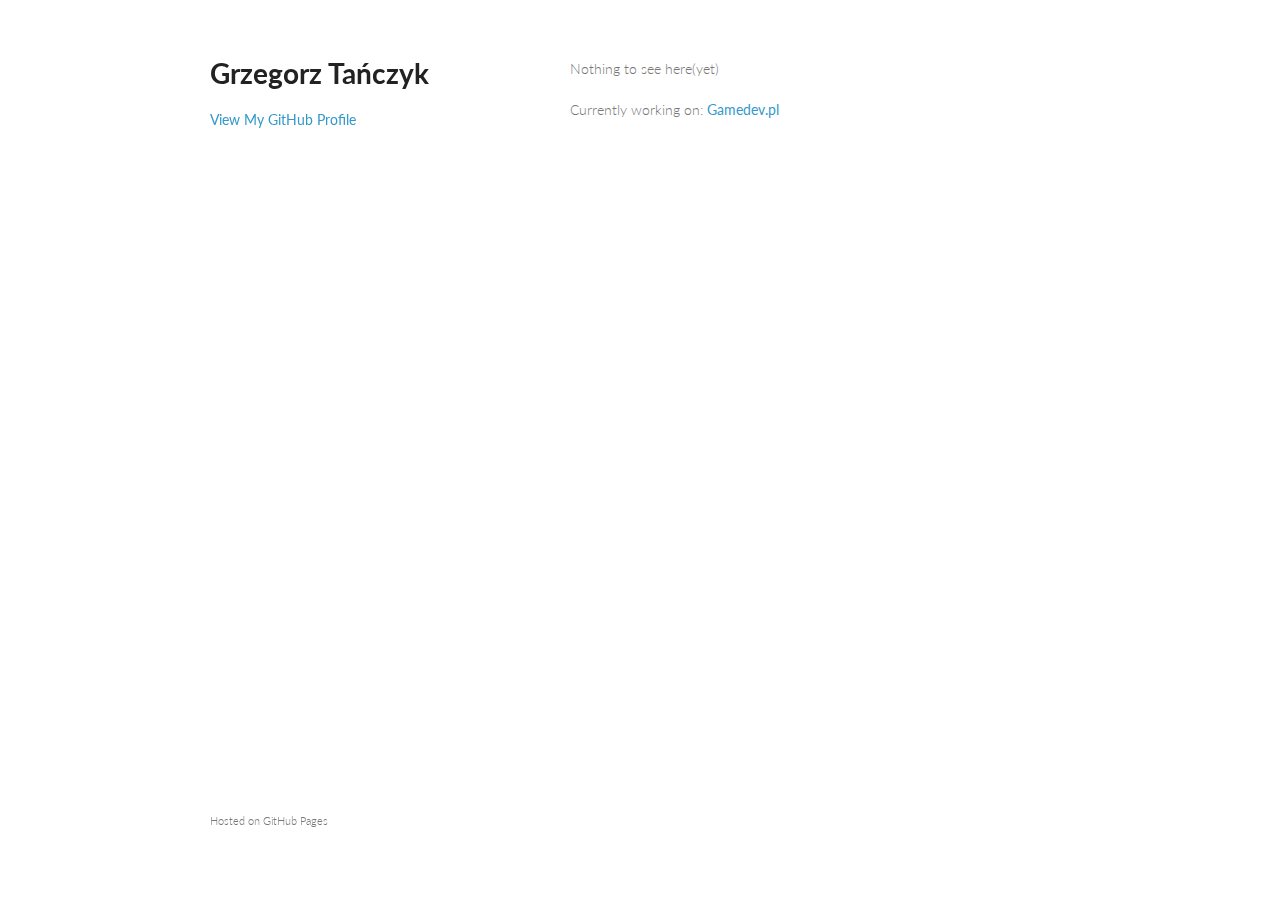
<file: index.html>
<!doctype html>
<html>
  <head>
    <meta charset="utf-8">
    <meta http-equiv="X-UA-Compatible" content="chrome=1">
    <title>Grzegorz Tańczyk by gtanczyk</title>

    <link rel="stylesheet" href="stylesheets/styles.css">
    <link rel="stylesheet" href="stylesheets/pygment_trac.css">
    <meta name="viewport" content="width=device-width, initial-scale=1, user-scalable=no">
    <!--[if lt IE 9]>
    <script src="//html5shiv.googlecode.com/svn/trunk/html5.js"></script>
    <![endif]-->
  </head>
  <body>
    <div class="wrapper">
      <header>
        <h1>Grzegorz Tańczyk</h1>
        <p></p>


        <p class="view"><a href="https://github.com/gtanczyk">View My GitHub Profile</a></p>

      </header>
      <section>
        <p>Nothing to see here(yet)</p>
        <p>Currently working on: <a href="http://www.gamedev.pl">Gamedev.pl</a></p>
      </section>
      <footer>
        <p><small>Hosted on GitHub Pages</p>
      </footer>
    </div>
    <script src="javascripts/scale.fix.js"></script>
    
  </body>
</html>
</file>
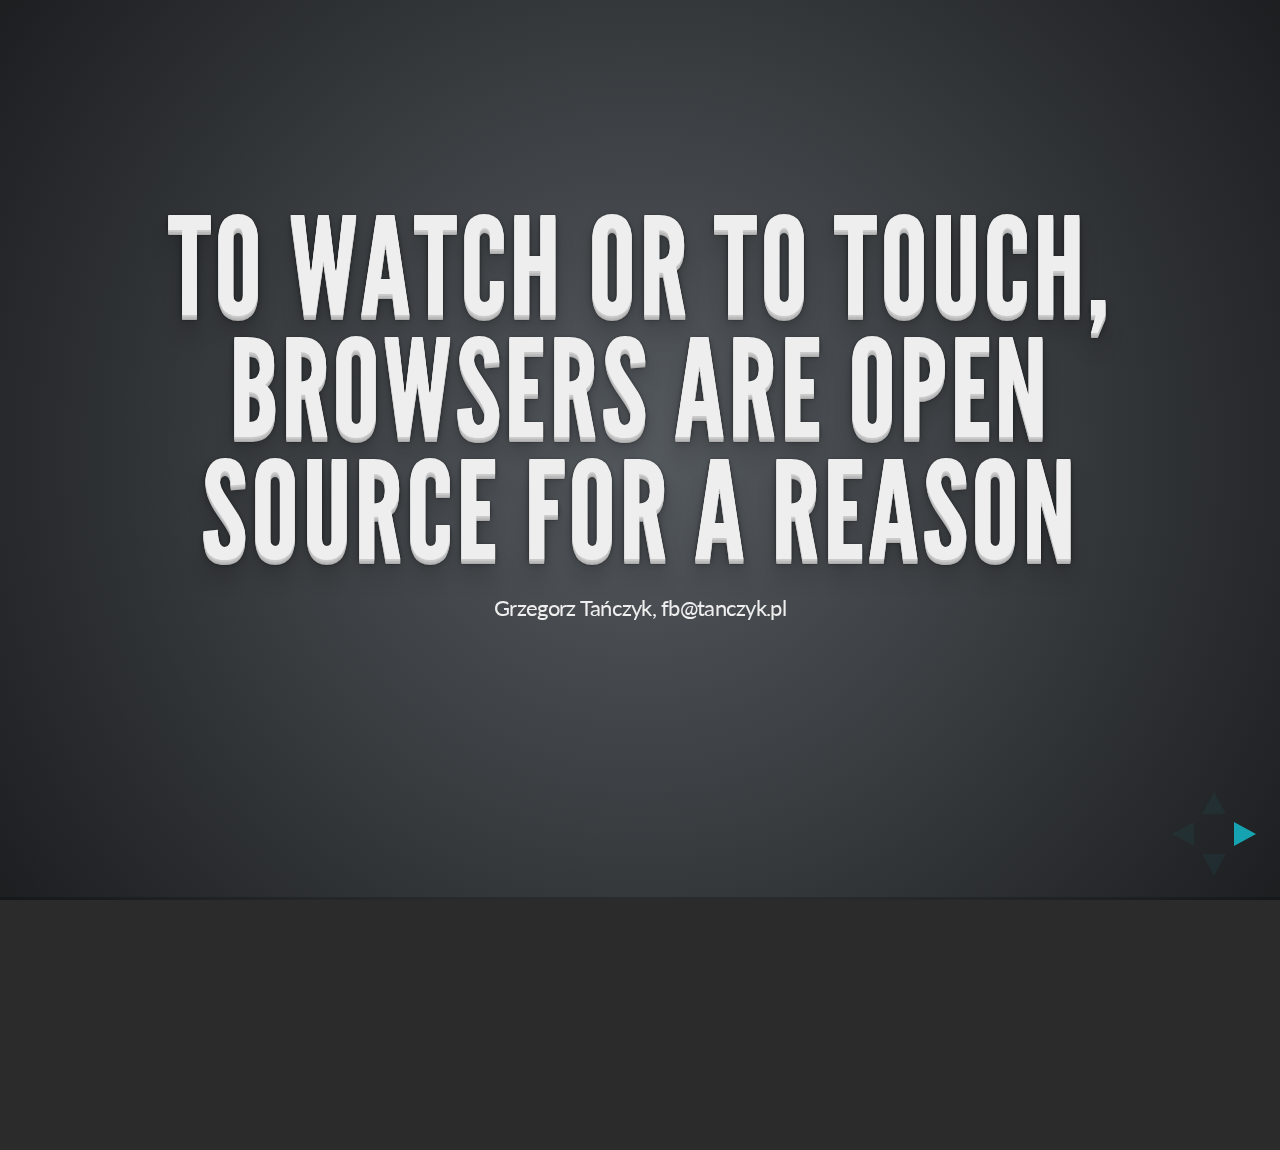
<file: slides/browserareopensource/index.html>
<!doctype html>
<html lang="en">

	<head>
		<meta charset="utf-8">

		<title>To watch or to touch, browsers are open source for a reason - Grzegorz Tańczyk</title>

		<meta name="description" content="When browser source code may be useful for a programmer, introduction, real world examples.">
		<meta name="author" content="Grzegorz Tańczyk">

		<meta name="apple-mobile-web-app-capable" content="yes" />
		<meta name="apple-mobile-web-app-status-bar-style" content="black-translucent" />

		<meta name="viewport" content="width=device-width, initial-scale=1.0, maximum-scale=1.0, user-scalable=no">

		<link rel="stylesheet" href="css/reveal.min.css">
		<link rel="stylesheet" href="css/theme/default.css" id="theme">

		<!-- For syntax highlighting -->
		<link rel="stylesheet" href="lib/css/zenburn.css">

		<!-- If the query includes 'print-pdf', include the PDF print sheet -->
		<script>
			if( window.location.search.match( /print-pdf/gi ) ) {
				var link = document.createElement( 'link' );
				link.rel = 'stylesheet';
				link.type = 'text/css';
				link.href = 'css/print/pdf.css';
				document.getElementsByTagName( 'head' )[0].appendChild( link );
			}
		</script>

		<!--[if lt IE 9]>
		<script src="lib/js/html5shiv.js"></script>
		<![endif]-->
	</head>

	<body>

		<div class="reveal">

			<!-- Any section element inside of this container is displayed as a slide -->
			<div class="slides">
<section>
	<h1>To watch or to touch, browsers are open source for a reason</h1>
	<p>
		<small>Grzegorz Tańczyk, fb@tanczyk.pl</small>
	</p>
</section>
<section>
	<h2>My story</h2>
	<table>
  	  <tr><td>1998</td><td>programming a lot: Turbo Pascal, Delphi, C++, asm, DirectX, OpenGL, gamedev wannabe, founder of <a href="http://www.gamedev.pl">Warsztat</a>(gamedev.pl)</td></tr>
  	  <tr><td>2004</td><td>serious business, <a href="http://polskastrefa.pl">simple classified ads website</a>, yet very profitable</td></tr>
  	  <tr><td>2012</td><td><b>Gemius</b> - tracking scripts, gemiusDirectEffect webapp</td></tr>
  	  <tr><td>2013</td><td><b>Spartez/Atlassian</b> - JIRA, legacy code and monstrous ecosystem</td></tr>
	</table>
</section>
<section>
	<h3>Sources of headache</h3>
	<ul>
		<li>Unknown execution environment</li>
		<li>Uncertainty if any 3rd party code will break our system</li>
		<li>Can we break anything with our code?</li>
		<li>What assumptions do we rely on?</li>
		<li>Can I sleep well after deployment?</li>
	</ul>
</section>
<section>
	<h3><i>Natura abhorret vacuum</i></h3>
</section>
<section>
	<h2>Prerequisites</h2>
</section>
<section>
	<section>
		<h2>Issue trackers</h2>
	</section>
	<section>
		<a href="https://bugzilla.mozilla.org/">https://bugzilla.mozilla.org/</a>
		<img src="tracker-bugzilla.png"/>
	</section>
	<section>
		<a href="https://code.google.com/p/chromium/issues/list">https://code.google.com/p/chromium/issues/list</a>
		<img src="tracker-chromium.png"/>
	</section>
	<section>
	  <a href="http://trac.webkit.org/">http://trac.webkit.org/</a>
		<img src="tracker-trac.png"/>
	</section>
	<section>
		<a href="https://connect.microsoft.com/IE/Feedback">https://connect.microsoft.com/IE/Feedback</a>
		<img src="tracker-connect.png"/>
	</section>
</section>
<section>
	<section>
		<h2>Source code</h2>
	</section>
	<section>
		<a href="http://mxr.mozilla.org/mozilla-aurora/source/">http://mxr.mozilla.org/mozilla-aurora/source/</a>
		<img src="source-mozilla.png"/>
	</section>
	<section>
		<a href="https://code.google.com/p/chromium/codesearch">https://code.google.com/p/chromium/codesearch</a>
		<img src="source-chromium.png"/>
	</section>
	<section>
		<a href="https://trac.webkit.org/browser">https://trac.webkit.org/browser</a>
		<img src="source-trac.png"/>
	</section>
	<section>
		<a href="http://msdn.microsoft.com/en-us/library/ie/hh828809">http://msdn.microsoft.com/en-us/library/ie/hh828809</a>
		<img src="source-msdn.png"/>
	</section>
	<section>
		<h2>or...</h2>
		<pre><code class="bash">git clone git://git.webkit.org/WebKit.git WebKit
git clone https://chromium.googlesource.com/chromium/src
hg clone https://hg.mozilla.org/mozilla-central/ firefox</code></pre>
	</section>
</section>
<section>
	<section>
		<h2>Tests</h2>
	</section>
	<section>
		<h2>Mozilla</h2>
		<pre><code class="html">&lt;!DOCTYPE HTML&gt;
&lt;html&gt;
&lt;head&gt;
  &lt;meta charset=&quot;utf-8&quot;&gt;
  &lt;script type=&quot;application/javascript&quot; src=&quot;/tests/SimpleTest/SimpleTest.js&quot;&gt;&lt;/script&gt;
  &lt;script type=&quot;text/javascript&quot; src=&quot;/tests/SimpleTest/EventUtils.js&quot;&gt;&lt;/script&gt;
  &lt;link rel=&quot;stylesheet&quot; type=&quot;text/css&quot; href=&quot;/tests/SimpleTest/test.css&quot;/&gt;
&lt;/head&gt;
&lt;body&gt;
&lt;p id=&quot;display&quot;&gt;&lt;/p&gt;
&lt;div id=&quot;content&quot; style=&quot;display: none&quot;&gt;
&lt;/div&gt;
&lt;div id=&quot;testDiv&quot;&gt; &lt;/div&gt;
&lt;script&gt;
var textNode = testDiv.firstChild;
var range = new Range();
range.selectNodeContents(textNode);
is(range.getClientRects().length, 1, &quot;Text node should have a rectangle&quot;);
var rect = range.getClientRects()[0];
ok(rect.left &gt; 0, &quot;Rectangle x should be greater than zero&quot;);
ok(rect.top &gt; 0, &quot;Rectangle y should be greater than zero&quot;);
is(rect.width, 0, &quot;Rectangle should be zero width&quot;);
is(rect.height, 0, &quot;Rectangle should be zero height&quot;);
&lt;/script&gt;
&lt;/body&gt;
&lt;/html&gt;</code></pre>
	</section>
	<section>
		<h2>Chrome</h2>
		<pre><code class="javascript">window.addEventListener('DOMContentLoaded', function() {
  var body = document.body;
  var div = body.appendChild(document.createElement('div'));
  var input1 = body.appendChild(document.createElement('input'));
  var input2 = body.appendChild(document.createElement('input'));

  input1.focus();
  input1.addEventListener('blur', function() {
    div.setAttribute('baz', 'bat');
  });

  var success = false;
  var mutationsDelivered = false;

  var MutationObserver = MutationObserver || WebKitMutationObserver;
  var observer = new MutationObserver(function() {
    mutationsDelivered = true;
    if (success)
      chrome.test.succeed();
  });
  observer.observe(document, { subtree: true, attributes: true });

  // The getAll callback should be counted as a V8RecursionScope and cause
  // the delivery of MutationRecords to be delayed until it has exited.
  chrome.windows.getAll(function() {
    div.setAttribute('foo', 'bar');
    input2.focus();
    if (mutationsDelivered)
      chrome.test.fail();
    else
      success = true;
  });</code></pre>
	</section>
	<section>
		<h2>WebKit</h2>
		<pre><code class="javascript">var t = async_test("arc() from 0 to pi does not draw anything in the wrong half");
_addTest(function(canvas, ctx) {

ctx.fillStyle = '#0f0';
ctx.fillRect(0, 0, 100, 50);
ctx.lineWidth = 50;
ctx.strokeStyle = '#f00';
ctx.beginPath();
ctx.arc(50, 50, 50, 0, Math.PI, false);
ctx.stroke();
_assertPixel(canvas, 50,25, 0,255,0,255, "50,25", "0,255,0,255");
_assertPixel(canvas, 1,1, 0,255,0,255, "1,1", "0,255,0,255");
_assertPixel(canvas, 98,1, 0,255,0,255, "98,1", "0,255,0,255");
_assertPixel(canvas, 1,48, 0,255,0,255, "1,48", "0,255,0,255");
_assertPixel(canvas, 20,48, 0,255,0,255, "20,48", "0,255,0,255");
_assertPixel(canvas, 98,48, 0,255,0,255, "98,48", "0,255,0,255");


});</code></pre>
	</section>
	<section>
		<h2>MSIE</h2>
		<p>Remarks in MSDN are quite useful and informative</p>
	</section>
</section>
<section>
	<h2>Real world examples</h2>
</section>
<section>
	<section>
			<h3>256 CSS Classes Can Override an #id</h3>
	</section>
	<section>
			<img src="css-256-hn.png"/>
	</section>
	<section>
			<img src="css-256-src.png"/>
	</section>
</section>
<section>
	<section>
		<h3>Can I drag email from MS Outlook to browser?</h3>
		<img src="example-outlook.png"/>
	</section>
	<section>
		<img src="howaboutno.png"/>
	</section>
	<section>
		<h3>Why?</h3>
		<img src="why.png"/>
	</section>
	<section>
		<img src="example-outlook-bugzilla.png"/>
	</section>
	<section>
		<img src="example-outlook-patch.png"/>
	</section>
	<section>
		<h4>diff -r dfaba4e449bd widget/src/windows/nsClipboard.cpp</h4>
		<pre><code class="cpp">+  // If the format is CF_HDROP and we haven't found any files we can try looking
+  // for virtual files with FILEDESCRIPTOR.
+  if ((hres != S_OK) && (format == CF_HDROP)) {
+    hres = FillSTGMedium(
+      aDataObject,
+      nsClipboard::CF_FILEDESCRIPTOR,
+      &fe,
+      &stm,
+      TYMED_HGLOBAL);
+  }
+</code></pre>
		<p>"CF_HDROP Outlook" -> Google.com</p>
	</section>
	<section>
		<h3>We've got a clue!</h3>		
		<img src="example-outlook-format.png"/>
	</section>
	<section>
		<img src="example-outlook-clue.png"/>
	</section>
	<section>
		<img src="example-outlook-jira.png"/>
	</section>
	<section>
		<img src="example-outlook-tim.png"/>
	</section>
	<section>
		<img src="example-outlook-noclue.png"/>
	</section>
</section>
<section>
	<section>
		<h3>Measuring visibility of cross-domain iframe</h3>
		<ul>
			<li>Advertising industry spends billions of dollars on ad impressions</p>
			<li>Most of those are never seen by audience</li>
			<li>Advertisers would like to measure the ad viewability metric</li>
			<li>Majority of ads are served via cross domain iframes</li>
		</ul>
	</section>
	<section>
		<h3>It is not possible to check iframe visibility</h3>
		<img src="so-frame.png"/>
	</section>
	<section>
		<h3>A blast from the past</h3>
		<p>Viewing frustum culling anyone?</p>
		<img src="325px-View_frustum_culling.svg.png" />
	</section>
	<section>
		<object allowscriptaccess="never" classid="clsid:D27CDB6E-AE6D-11cf-96B8-444553540000" codebase="https://download.macromedia.com/pub/shockwave/cabs/flash/swflash.cab#version=6,0,0,0" data="inscrtechdemo.swf" height="675" type="application/x-shockwave-flash" width="900">
		   <param name="AllowScriptAccess" value="never">                 <param name="play" value="true">
		                  <param name="autostart" value="true">
		                  <param name="data" value="inscrtechdemo.swf">
		                  <param name="loop" value="false">
		                  <param name="menu" value="false">
		                  <param name="movie" value="inscrtechdemo.swf">
		                  <param name="quality" value="high">
		                  <param name="scale" value="exactfit">
		                  <param name="src" value="inscrtechdemo.sw">
		                  <param name="type" value="application/x-shockwave-flash">
		              <embed allowscriptaccess="never" play="true" autostart="true" height="675" pluginspage="https://www.macromedia.com/shockwave/download/index.cgi?P1_Prod_Version=ShockwaveFlash" quality="high" src="inscrtechdemo.swf" type="application/x-shockwave-flash" width="900">
		  
		                      </object>
	</section>
</section>
<section>
	<section>
		<h3>Chrome</h3>
	</section>
	<section>
		<img src="iframe-chrome-loadtimes.png"/>
	</section>
	<section>
		<img src="iframe-chrome-loadtimes-hint.png"/>
	</section>
	<section>
		<img src="iframe-chrome-pt-1.png"/>
	</section>
	<section>
		<img src="iframe-chrome-pt-2.png"/>
	</section>
	<section>
		<img src="iframe-chrome-pt-3.png"/>
	</section>
	<section>
		<img src="iframe-chrome-pt-4.png"/>
	</section>
	<section>
		<img src="ceiling-cat-rises.gif" width="900" />
	</section>
	<section>
		<img src="iframe-chrome-pt-6.png"/>
	</section>
	<section>
		<img src="iframe-chrome-pt-5.png"/>
	</section>
	<section>
		<img src="iframe-chrome-pt-7.png"/>
	</section>
	<section>
		<img src="TruthIsOutThere.jpg"/>
	</section>
	<section>
		<img src="iframe-chrome-pt-8.png"/>
	</section>
</section>
<section>
	<section>
		<h3>Firefox</h3>
	</section>
	<section>
		<pre><code class="javascript">for(var key in window) {
  key.match(/paint/i) && 
    console.log(key)
}</code></pre>
		<pre><code class="bash">> mozPaintCount</code></pre>
	</section>
	<section>
		<h4>source/layout/base/tests/test_mozPaintCount.html</h4>
		<pre><code class="javascript">SimpleTest.waitForExplicitFinish();

var startPaintCount = window.mozPaintCount;
ok(true, "Got to initial paint count: " + startPaintCount);
var color = 0;

function doPluginFlicker() {
  ok(true, "Plugin color iteration " + color + ", paint count: " + window.mozPaintCount);
  if (window.mozPaintCount - startPaintCount > 20) {
    ok(true, "Got enough paints from plugin color changes");
    SimpleTest.finish();
    return;
  }

  color = (color + 1) % 256;
  var str = color.toString(16);
  if (str.length < 2) {
    str = "0" + str;
  }
  str = "FF" + str + str + str;
  document.getElementById("p").setColor(str);
  setTimeout(doPluginFlicker, 0);
}

function doBackgroundFlicker() {
  ok(true, "Background color iteration " + color + ", paint count: " + window.mozPaintCount);
  if (window.mozPaintCount - startPaintCount > 20) {
    ok(true, "Got enough paints from background color changes");
    startPaintCount = window.mozPaintCount;
    doPluginFlicker();
    return;
  }

  color = (color + 1) % 256;
  document.body.style.backgroundColor = "rgb(" + color + "," + color + "," + color + ")";
  setTimeout(doBackgroundFlicker, 0);
}</code></pre>
	</section>
	<section>
		<img src="iframe-mozilla-1.png"/>
	</section>
	<section>
		<img src="iframe-mozilla-2.png"/>
	</section>
	<section>
		<img src="iframe-mozilla-3.png"/>
	</section>
	<section>
		<img src="iframe-mozilla-4.png"/>
	</section>
	<section>
		<img src="iframe-mozilla-5.png"/>
	</section>
	<section>
		<img src="iframe-mozilla-6.png"/>
	</section>
	<section>
		<img src="iframe-mozilla-7.png"/>
	</section>
</section>
<section>
	<section>
		<h2>Cross-browser solution</h2>
	</section>
	<section>
		<img src="iframe-xb-1.png"/>		
	</section>
	<section>
		<img src="iframe-xb-2.png"/>		
	</section>
	<section>
		<img src="iframe-xb-3.png"/>		
	</section>
</section>
<section>
	<section>
		<h3>W3C Working Groups</h3>
		<img src="w3draft.png"/>		
	</section>
	<section>
		<h4>document.hidden</h4>
		<pre>The iFrame that is queried for this attribute is off the screen even though the page that contains the iframe is in the foreground and visible on the screen.</pre>
	</section>
	<section>
		<h3>https://lists.w3.org</h3>
	</section>
</section>
<section>
	<h2>Contributing code</h2>
	<ol>
	  <li>Find a problem</li>
	  <li>Get in touch with committers(mailing lists, IRC channel)</li>
	  <li>Open discussion about the problem</li>
	  <li>Implement the patch</li>
	  <li>Find a committer and ask for code review</li>
	</ol>
</section>
				<section>
	<img src="readsource.jpg"/>
				</section>
				<section>
					<h1>END</h1>
					<h3>Questions?</h3>
				</section>

			</div>

		</div>

		<script src="lib/js/head.min.js"></script>
		<script src="js/reveal.min.js"></script>

		<script>

			// Full list of configuration options available here:
			// https://github.com/hakimel/reveal.js#configuration
			Reveal.initialize({
				controls: true,
				progress: true,
				history: true,
				center: true,

				theme: Reveal.getQueryHash().theme, // available themes are in /css/theme
				transition: Reveal.getQueryHash().transition || 'default', // default/cube/page/concave/zoom/linear/fade/none

				// Parallax scrolling
				// parallaxBackgroundImage: 'https://s3.amazonaws.com/hakim-static/reveal-js/reveal-parallax-1.jpg',
				// parallaxBackgroundSize: '2100px 900px',

				// Optional libraries used to extend on reveal.js
				dependencies: [
					{ src: 'lib/js/classList.js', condition: function() { return !document.body.classList; } },
					{ src: 'plugin/markdown/marked.js', condition: function() { return !!document.querySelector( '[data-markdown]' ); } },
					{ src: 'plugin/markdown/markdown.js', condition: function() { return !!document.querySelector( '[data-markdown]' ); } },
					{ src: 'plugin/highlight/highlight.js', async: true, callback: function() { hljs.initHighlightingOnLoad(); } },
					{ src: 'plugin/zoom-js/zoom.js', async: true, condition: function() { return !!document.body.classList; } },
					{ src: 'plugin/notes/notes.js', async: true, condition: function() { return !!document.body.classList; } }
				]
			});

		</script>

<script>
  (function(i,s,o,g,r,a,m){i['GoogleAnalyticsObject']=r;i[r]=i[r]||function(){
  (i[r].q=i[r].q||[]).push(arguments)},i[r].l=1*new Date();a=s.createElement(o),
  m=s.getElementsByTagName(o)[0];a.async=1;a.src=g;m.parentNode.insertBefore(a,m)
  })(window,document,'script','//www.google-analytics.com/analytics.js','ga');

  ga('create', 'UA-52693583-1', 'auto');
  ga('send', 'pageview');

</script>

	</body>
</html>
</file>
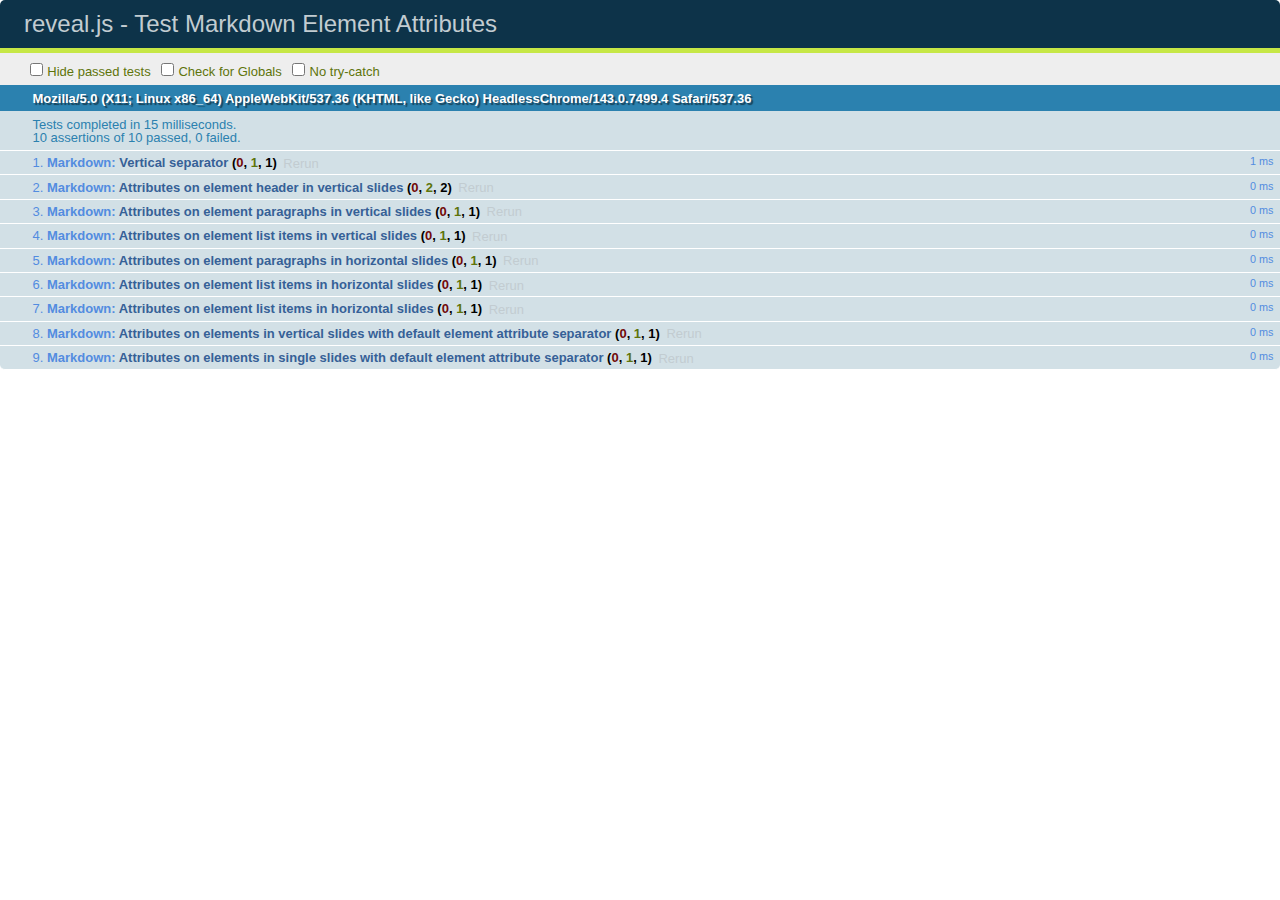
<file: slides/browserareopensource/test/test-markdown-element-attributes.html>
<!doctype html>
<html lang="en">

	<head>
		<meta charset="utf-8">

		<title>reveal.js - Test Markdown Element Attributes</title>

		<link rel="stylesheet" href="../css/reveal.min.css">
		<link rel="stylesheet" href="qunit-1.12.0.css">
	</head>

	<body style="overflow: auto;">

		<div id="qunit"></div>
		<div id="qunit-fixture"></div>

		<div class="reveal" style="display: none;">

			<div class="slides">

				<!-- <section data-markdown="example.md" data-separator="^\n\n\n" data-vertical="^\n\n"></section> -->

				<!-- Slides are separated by newline + three dashes + newline, vertical slides identical but two dashes -->
				<section data-markdown data-separator="^\n---\n$" data-vertical="^\n--\n$" data-element-attributes="{_\s*?([^}]+?)}">>
					<script type="text/template">
						## Slide 1.1
						<!-- {_class="fragment fade-out" data-fragment-index="1"} -->

						--

						## Slide 1.2
						<!-- {_class="fragment shrink"} -->

						Paragraph 1
						<!-- {_class="fragment grow"} -->

						Paragraph 2
						<!-- {_class="fragment grow"} -->

						- list item 1 <!-- {_class="fragment roll-in"} -->
						- list item 2 <!-- {_class="fragment roll-in"} -->
						- list item 3 <!-- {_class="fragment roll-in"} -->


						---

						## Slide 2


						Paragraph 1.2  
						multi-line <!-- {_class="fragment highlight-red"} -->

						Paragraph 2.2 <!-- {_class="fragment highlight-red"} -->

						Paragraph 2.3 <!-- {_class="fragment highlight-red"} -->

						Paragraph 2.4 <!-- {_class="fragment highlight-red"} -->

						- list item 1 <!-- {_class="fragment highlight-green"} -->
						- list item 2<!-- {_class="fragment highlight-green"} -->
						- list item 3<!-- {_class="fragment highlight-green"} -->
						- list item 4
						<!-- {_class="fragment highlight-green"} -->
						- list item 5<!-- {_class="fragment highlight-green"} -->

						Test

						![Example Picture](examples/assets/image2.png)
						<!-- {_class="reveal stretch"} -->

					</script>
				</section>



				<section 	data-markdown data-separator="^\n\n\n"
									data-vertical="^\n\n"
									data-notes="^Note:"
									data-charset="utf-8">
					<script type="text/template">
						# Test attributes in Markdown with default separator
						## Slide 1 Def <!-- .element: class="fragment highlight-red" data-fragment-index="1" -->


						## Slide 2 Def
						<!-- .element: class="fragment highlight-red" -->

					</script>
				</section>

				<section data-markdown>
				  <script type="text/template">
					## Hello world
					A paragraph
					<!-- .element: class="fragment highlight-blue" -->
				  </script>
				</section>

				<section data-markdown>
				  <script type="text/template">
					## Hello world

					Multiple  
					Line
					<!-- .element: class="fragment highlight-blue" -->
				  </script>
				</section>

				<section data-markdown>
				  <script type="text/template">
					## Hello world

					Test<!-- .element: class="fragment highlight-blue" -->

					More Test
				  </script>
				</section>


			</div>

		</div>

		<script src="../lib/js/head.min.js"></script>
		<script src="../js/reveal.min.js"></script>
		<script src="../plugin/markdown/marked.js"></script>
		<script src="../plugin/markdown/markdown.js"></script>
		<script src="qunit-1.12.0.js"></script>

		<script src="test-markdown-element-attributes.js"></script>

	</body>
</html>
</file>
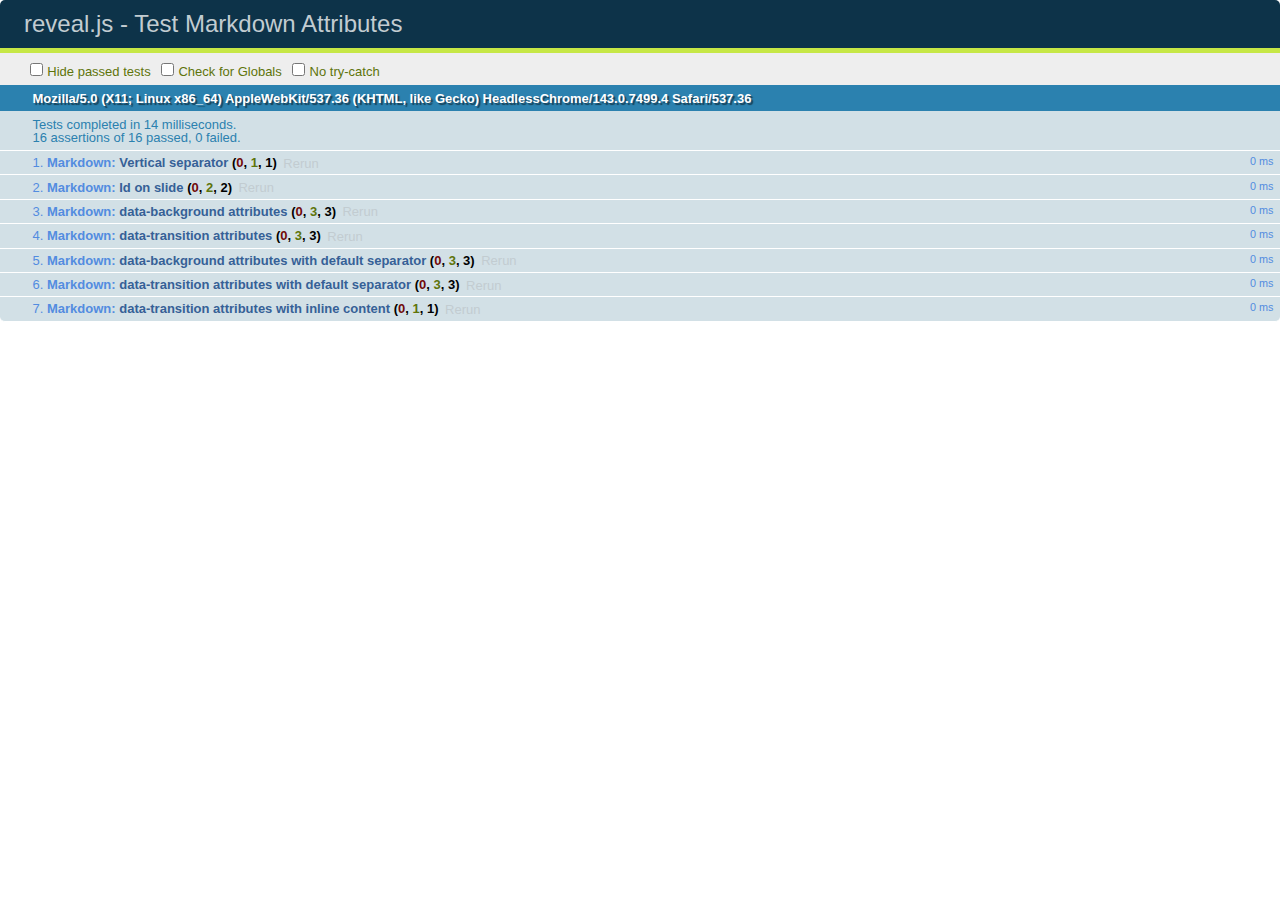
<file: slides/browserareopensource/test/test-markdown-slide-attributes.html>
<!doctype html>
<html lang="en">

	<head>
		<meta charset="utf-8">

		<title>reveal.js - Test Markdown Attributes</title>

		<link rel="stylesheet" href="../css/reveal.min.css">
		<link rel="stylesheet" href="qunit-1.12.0.css">
	</head>

	<body style="overflow: auto;">

		<div id="qunit"></div>
		<div id="qunit-fixture"></div>

		<div class="reveal" style="display: none;">

			<div class="slides">

				<!-- <section data-markdown="example.md" data-separator="^\n\n\n" data-vertical="^\n\n"></section> -->

				<!-- Slides are separated by three lines, vertical slides by two lines, attributes are one any line starting with (spaces and) two dashes -->
				<section 	data-markdown data-separator="^\n\n\n"
									data-vertical="^\n\n"
									data-notes="^Note:"
									data-attributes="--\s(.*?)$"
									data-charset="utf-8">
					<script type="text/template">
						# Test attributes in Markdown
						## Slide 1



						## Slide 2
						<!-- -- id="slide2" data-transition="zoom" data-background="#A0C66B" -->


						## Slide 2.1
						<!-- -- data-background="#ff0000" data-transition="fade" -->


						## Slide 2.2
						[Link to Slide2](#/slide2)



						## Slide 3
						<!-- -- data-transition="zoom" data-background="#C6916B" -->



						## Slide 4
					</script>
				</section>

				<section 	data-markdown data-separator="^\n\n\n"
									data-vertical="^\n\n"
									data-notes="^Note:"
									data-charset="utf-8">
					<script type="text/template">
						# Test attributes in Markdown with default separator
						## Slide 1 Def



						## Slide 2 Def
						<!-- .slide: id="slide2def" data-transition="concave" data-background="#A7C66B" -->


						## Slide 2.1 Def
						<!-- .slide: data-background="#f70000" data-transition="page" -->


						## Slide 2.2 Def
						[Link to Slide2](#/slide2def)



						## Slide 3 Def
						<!-- .slide: data-transition="concave" data-background="#C7916B" -->



						## Slide 4
					</script>
				</section>

				<section data-markdown>
					<script type="text/template">
						<!-- .slide: data-background="#ff0000" -->
						## Hello world
					</script>
				</section>

				<section data-markdown>
					<script type="text/template">
						## Hello world
						<!-- .slide: data-background="#ff0000" -->
					</script>
				</section>

				<section data-markdown>
					<script type="text/template">
						## Hello world

						Test
						<!-- .slide: data-background="#ff0000" -->

						More Test
					</script>
				</section>

			</div>

		</div>

		<script src="../lib/js/head.min.js"></script>
		<script src="../js/reveal.min.js"></script>
		<script src="../plugin/markdown/marked.js"></script>
		<script src="../plugin/markdown/markdown.js"></script>
		<script src="qunit-1.12.0.js"></script>

		<script src="test-markdown-slide-attributes.js"></script>

	</body>
</html>
</file>
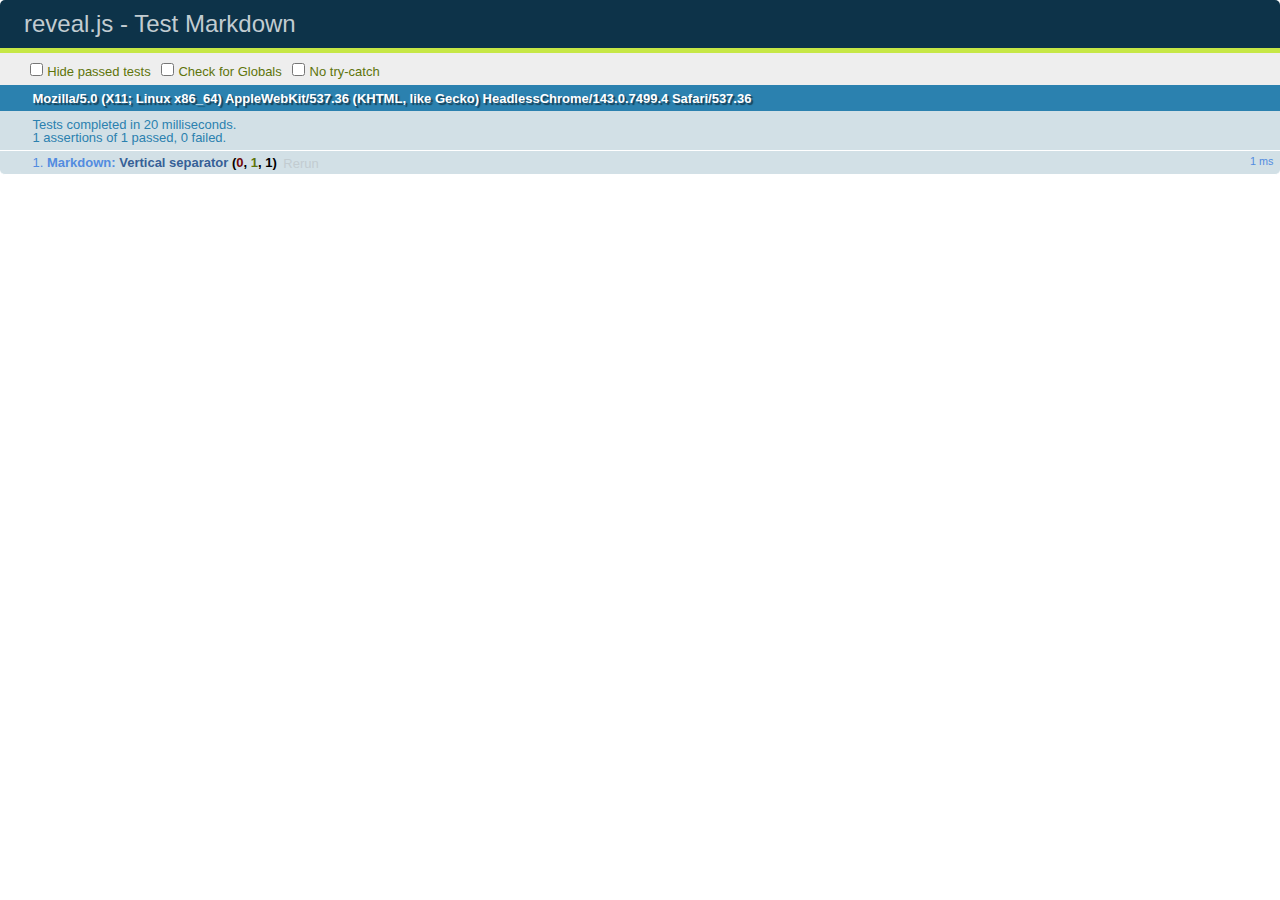
<file: slides/browserareopensource/test/test-markdown.html>
<!doctype html>
<html lang="en">

	<head>
		<meta charset="utf-8">

		<title>reveal.js - Test Markdown</title>

		<link rel="stylesheet" href="../css/reveal.min.css">
		<link rel="stylesheet" href="qunit-1.12.0.css">
	</head>

	<body style="overflow: auto;">

		<div id="qunit"></div>
  		<div id="qunit-fixture"></div>

		<div class="reveal" style="display: none;">

			<div class="slides">

				<!-- <section data-markdown="example.md" data-separator="^\n\n\n" data-vertical="^\n\n"></section> -->

				<!-- Slides are separated by newline + three dashes + newline, vertical slides identical but two dashes -->
				<section data-markdown data-separator="^\n---\n$" data-vertical="^\n--\n$">
					<script type="text/template">
						## Slide 1.1

						--

						## Slide 1.2

						---

						## Slide 2
					</script>
				</section>

			</div>

		</div>

		<script src="../lib/js/head.min.js"></script>
		<script src="../js/reveal.min.js"></script>
		<script src="../plugin/markdown/marked.js"></script>
		<script src="../plugin/markdown/markdown.js"></script>
		<script src="qunit-1.12.0.js"></script>

		<script src="test-markdown.js"></script>

	</body>
</html>
</file>
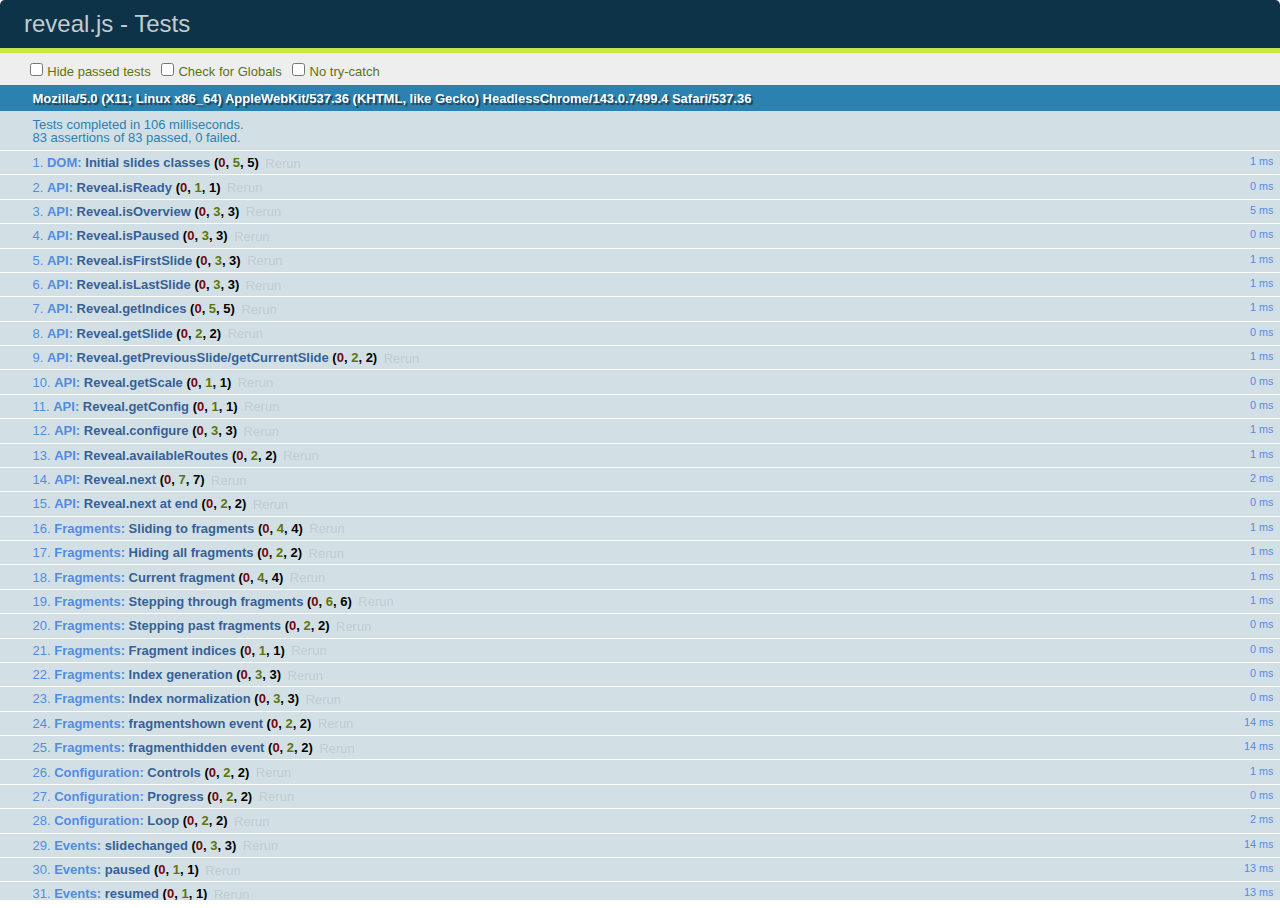
<file: slides/browserareopensource/test/test.html>
<!doctype html>
<html lang="en">

	<head>
		<meta charset="utf-8">

		<title>reveal.js - Tests</title>

		<link rel="stylesheet" href="../css/reveal.min.css">
		<link rel="stylesheet" href="qunit-1.12.0.css">
	</head>

	<body style="overflow: auto;">

		<div id="qunit"></div>
  		<div id="qunit-fixture"></div>

		<div class="reveal" style="display: none;">

			<div class="slides">

				<section>
					<h1>1</h1>
				</section>

				<section>
					<section>
						<h1>2.1</h1>
					</section>
					<section>
						<h1>2.2</h1>
					</section>
					<section>
						<h1>2.3</h1>
					</section>
				</section>

				<section id="fragment-slides">
					<section>
						<h1>3.1</h1>
						<ul>
							<li class="fragment">4.1</li>
							<li class="fragment">4.2</li>
							<li class="fragment">4.3</li>
						</ul>
					</section>

					<section>
						<h1>3.2</h1>
						<ul>
							<li class="fragment" data-fragment-index="0">4.1</li>
							<li class="fragment" data-fragment-index="0">4.2</li>
						</ul>
					</section>

					<section>
						<h1>3.3</h1>
						<ul>
							<li class="fragment" data-fragment-index="1">3.3.1</li>
							<li class="fragment" data-fragment-index="4">3.3.2</li>
							<li class="fragment" data-fragment-index="4">3.3.3</li>
						</ul>
					</section>
				</section>

				<section>
					<h1>4</h1>
				</section>

			</div>

		</div>

		<script src="../lib/js/head.min.js"></script>
		<script src="../js/reveal.min.js"></script>
		<script src="qunit-1.12.0.js"></script>

		<script src="test.js"></script>

	</body>
</html>
</file>
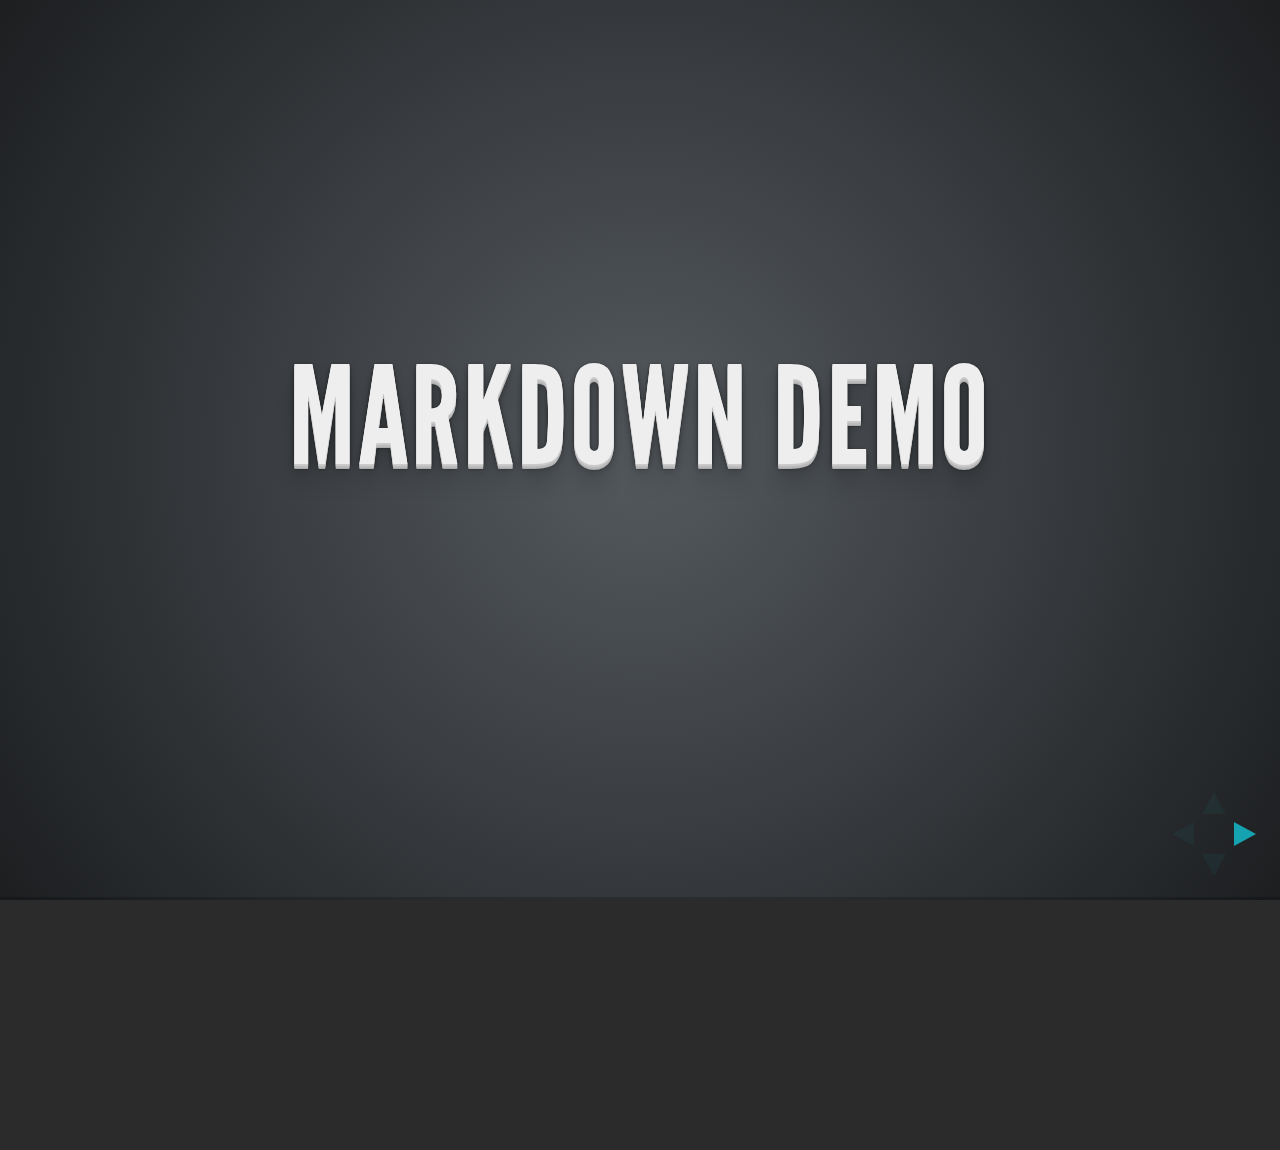
<file: slides/browserareopensource/plugin/markdown/example.html>
<!doctype html>
<html lang="en">

	<head>
		<meta charset="utf-8">

		<title>reveal.js - Markdown Demo</title>

		<link rel="stylesheet" href="../../css/reveal.css">
		<link rel="stylesheet" href="../../css/theme/default.css" id="theme">

        <link rel="stylesheet" href="../../lib/css/zenburn.css">
	</head>

	<body>

		<div class="reveal">

			<div class="slides">

                <!-- Use external markdown resource, separate slides by three newlines; vertical slides by two newlines -->
                <section data-markdown="example.md" data-separator="^\n\n\n" data-vertical="^\n\n"></section>

                <!-- Slides are separated by three dashes (quick 'n dirty regular expression) -->
                <section data-markdown data-separator="---">
                    <script type="text/template">
                        ## Demo 1
                        Slide 1
                        ---
                        ## Demo 1
                        Slide 2
                        ---
                        ## Demo 1
                        Slide 3
                    </script>
                </section>

                <!-- Slides are separated by newline + three dashes + newline, vertical slides identical but two dashes -->
                <section data-markdown data-separator="^\n---\n$" data-vertical="^\n--\n$">
                    <script type="text/template">
                        ## Demo 2
                        Slide 1.1

                        --

                        ## Demo 2
                        Slide 1.2

                        ---

                        ## Demo 2
                        Slide 2
                    </script>
                </section>

                <!-- No "extra" slides, since there are no separators defined (so they'll become horizontal rulers) -->
                <section data-markdown>
                    <script type="text/template">
                        A

                        ---

                        B

                        ---

                        C
                    </script>
                </section>

                <!-- Slide attributes -->
                <section data-markdown>
                    <script type="text/template">
                        <!-- .slide: data-background="#000000" -->
                        ## Slide attributes
                    </script>
                </section>

                <!-- Element attributes -->
                <section data-markdown>
                    <script type="text/template">
                        ## Element attributes
                        - Item 1 <!-- .element: class="fragment" data-fragment-index="2" -->
                        - Item 2 <!-- .element: class="fragment" data-fragment-index="1" -->
                    </script>
                </section>

                <!-- Code -->
                <section data-markdown>
                    <script type="text/template">
                        ```php
                        public function foo()
                        {
                            $foo = array(
                                'bar' => 'bar'
                            )
                        }
                        ```
                    </script>
                </section>

            </div>
		</div>

		<script src="../../lib/js/head.min.js"></script>
		<script src="../../js/reveal.js"></script>

		<script>

			Reveal.initialize({
				controls: true,
				progress: true,
				history: true,
				center: true,

				// Optional libraries used to extend on reveal.js
				dependencies: [
					{ src: '../../lib/js/classList.js', condition: function() { return !document.body.classList; } },
					{ src: 'marked.js', condition: function() { return !!document.querySelector( '[data-markdown]' ); } },
                    { src: 'markdown.js', condition: function() { return !!document.querySelector( '[data-markdown]' ); } },
                    { src: '../highlight/highlight.js', async: true, callback: function() { hljs.initHighlightingOnLoad(); } },
					{ src: '../notes/notes.js' }
				]
			});

		</script>

	</body>
</html>
</file>
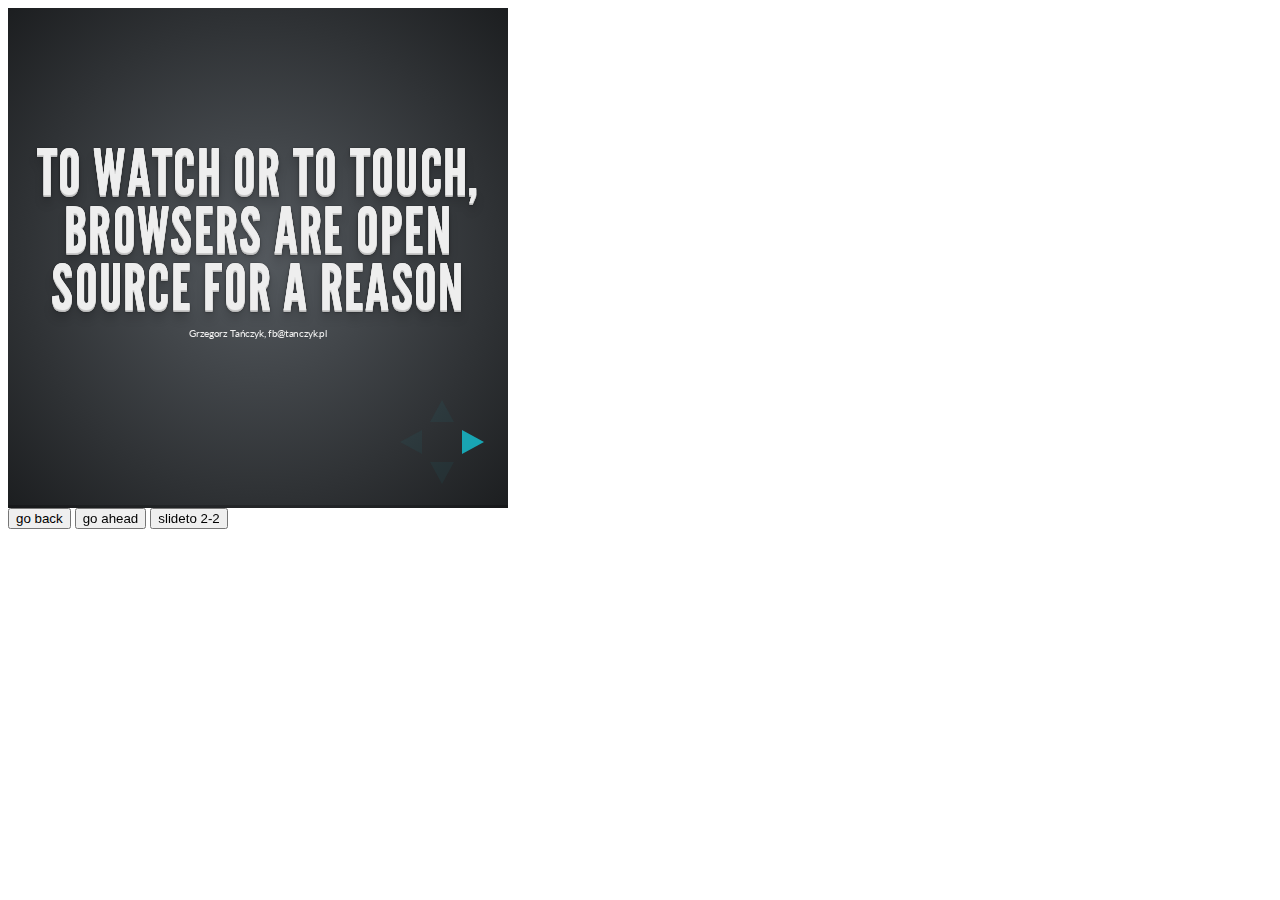
<file: slides/browserareopensource/plugin/postmessage/example.html>
<html>
	<body>

		<iframe id="reveal" src="../../index.html" style="border: 0;" width="500" height="500"></iframe>

		<div>
			<input id="back" type="button" value="go back"/>
			<input id="ahead" type="button" value="go ahead"/>
			<input id="slideto" type="button" value="slideto 2-2"/>
		</div>

		<script>

			(function (){

				var back = document.getElementById( 'back' ),
						ahead = document.getElementById( 'ahead' ),
						slideto = document.getElementById( 'slideto' ),
						reveal =  window.frames[0];

					back.addEventListener( 'click', function () {
						
					reveal.postMessage( JSON.stringify({method: 'prev', args: []}), '*' );
				}, false );

				ahead.addEventListener( 'click', function (){
					reveal.postMessage( JSON.stringify({method: 'next', args: []}), '*' );
				}, false );

				slideto.addEventListener( 'click', function (){
					reveal.postMessage( JSON.stringify({method: 'slide', args: [2,2]}), '*' );
				}, false );

			}());

		</script>

	</body>
</html>
</file>
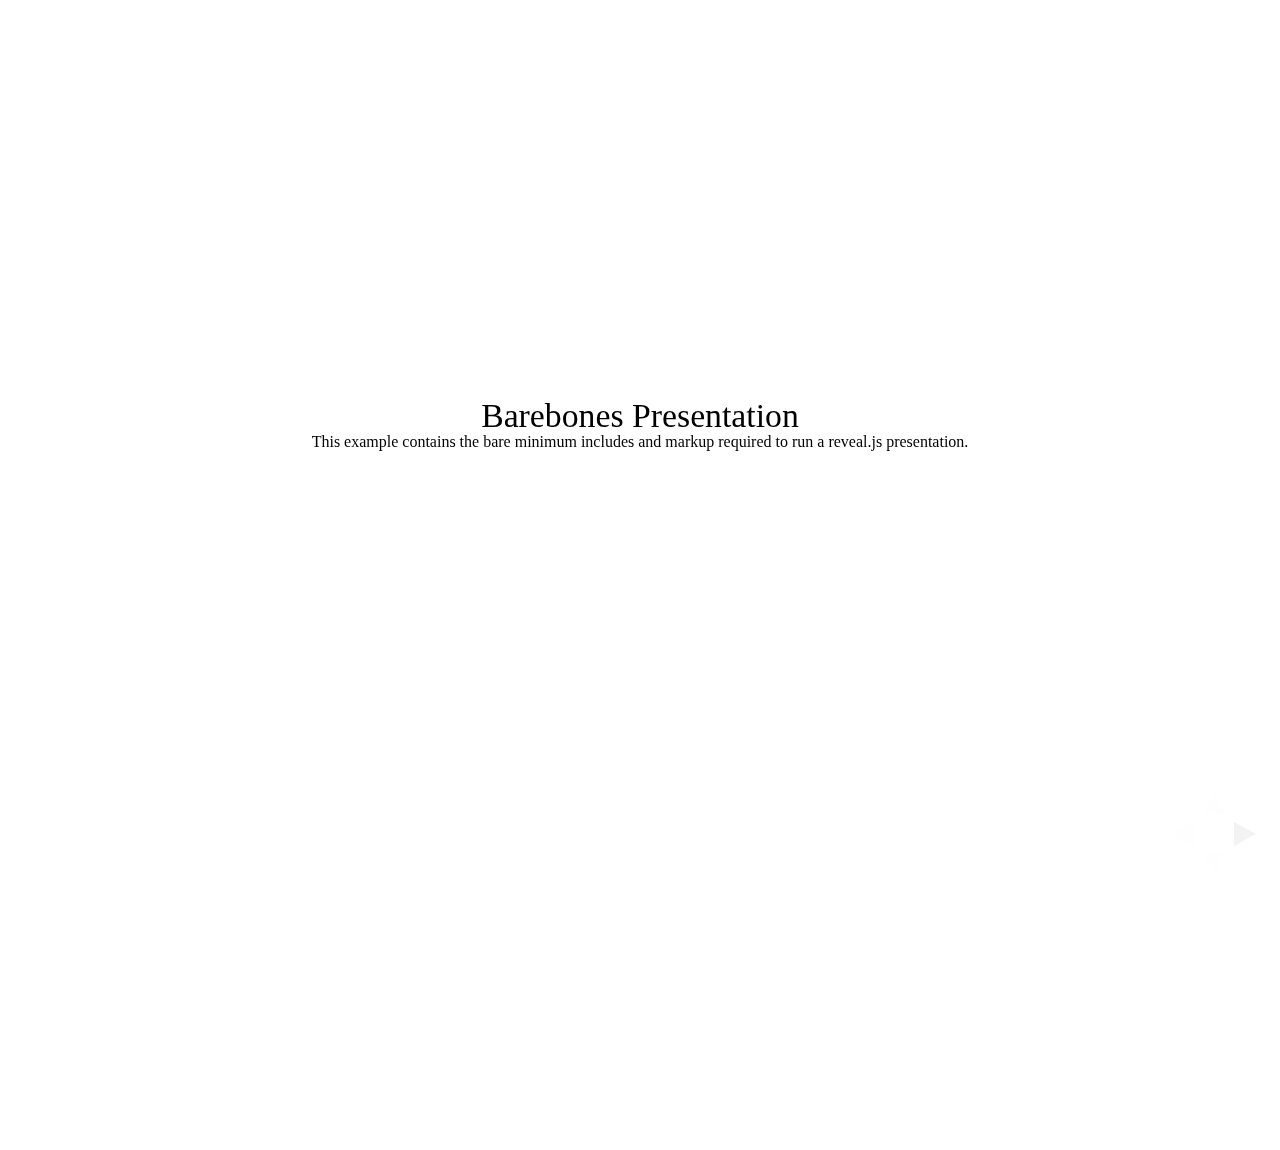
<file: slides/browserareopensource/test/examples/barebones.html>
<!doctype html>
<html lang="en">

	<head>
		<meta charset="utf-8">

		<title>reveal.js - Barebones</title>

		<link rel="stylesheet" href="../../css/reveal.min.css">
	</head>

	<body>

		<div class="reveal">

			<div class="slides">

				<section>
					<h2>Barebones Presentation</h2>
					<p>This example contains the bare minimum includes and markup required to run a reveal.js presentation.</p>
				</section>

				<section>
					<h2>No Theme</h2>
					<p>There's no theme included, so it will fall back on browser defaults.</p>
				</section>

			</div>

		</div>

		<script src="../../js/reveal.min.js"></script>

		<script>

			Reveal.initialize();

		</script>

	</body>
</html>
</file>
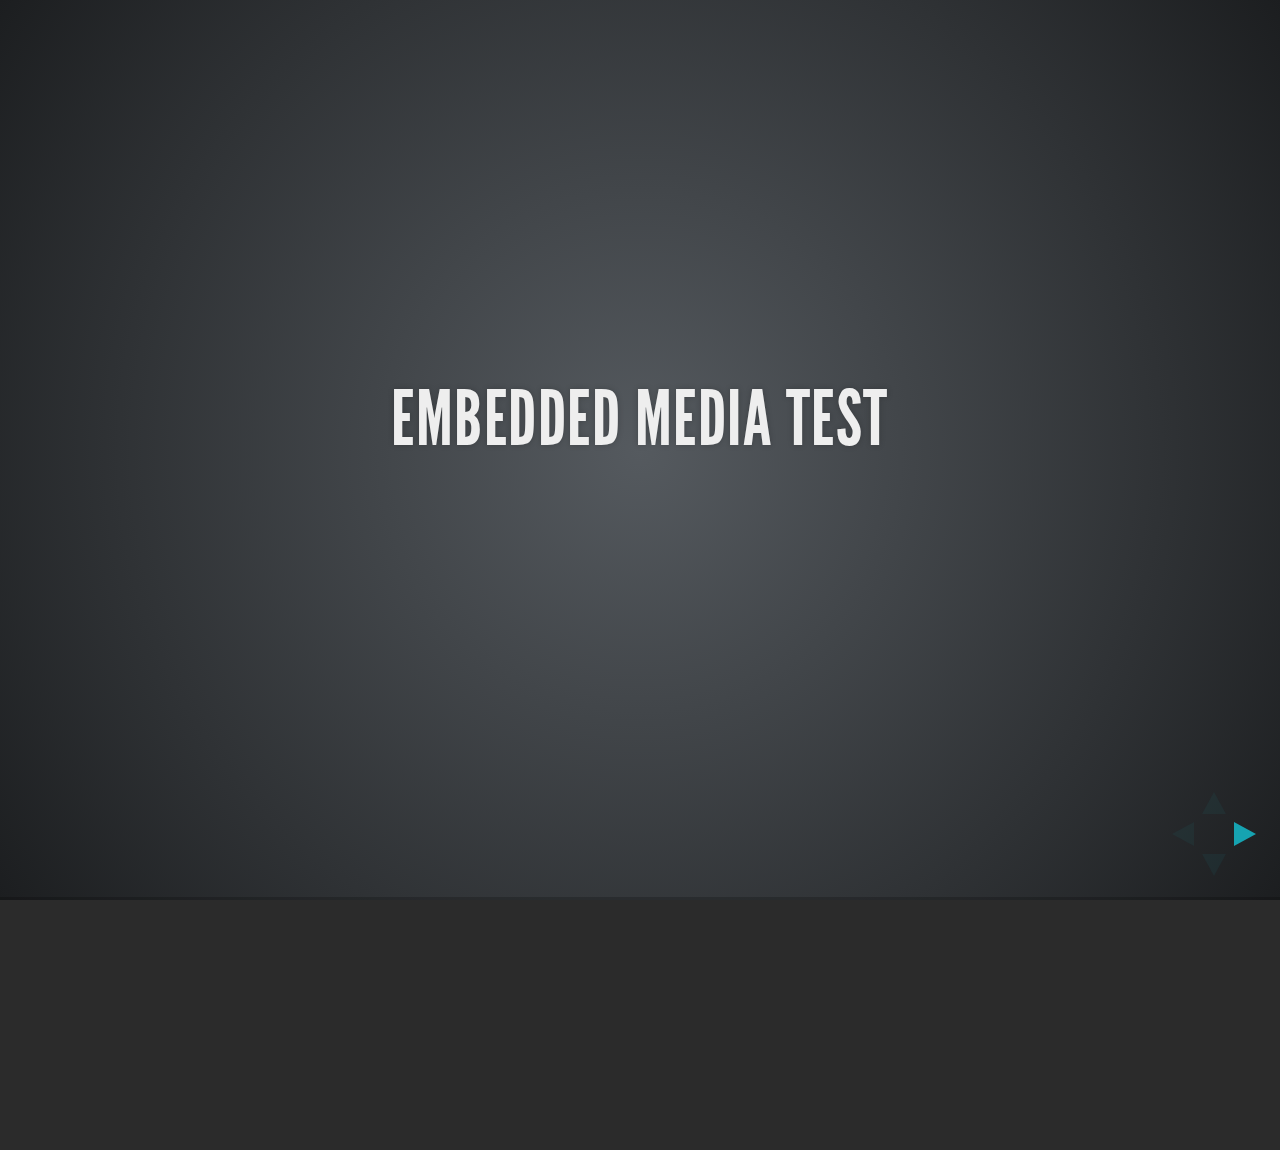
<file: slides/browserareopensource/test/examples/embedded-media.html>
<!doctype html>
<html lang="en">

	<head>
		<meta charset="utf-8">

		<title>reveal.js - Embedded Media</title>

		<meta name="viewport" content="width=device-width, initial-scale=1.0, maximum-scale=1.0, user-scalable=no">

		<link rel="stylesheet" href="../../css/reveal.min.css">
		<link rel="stylesheet" href="../../css/theme/default.css" id="theme">
	</head>

	<body>

		<div class="reveal">

			<div class="slides">

				<section>
					<h2>Embedded Media Test</h2>
				</section>

				<section>
					<iframe data-autoplay width="420" height="345" src="http://www.youtube.com/embed/l3RQZ4mcr1c"></iframe>
				</section>

				<section>
					<h2>Empty Slide</h2>
				</section>

			</div>

		</div>

		<script src="../../lib/js/head.min.js"></script>
		<script src="../../js/reveal.min.js"></script>

		<script>

			Reveal.initialize({
				transition: 'linear'
			});

		</script>

	</body>
</html>
</file>
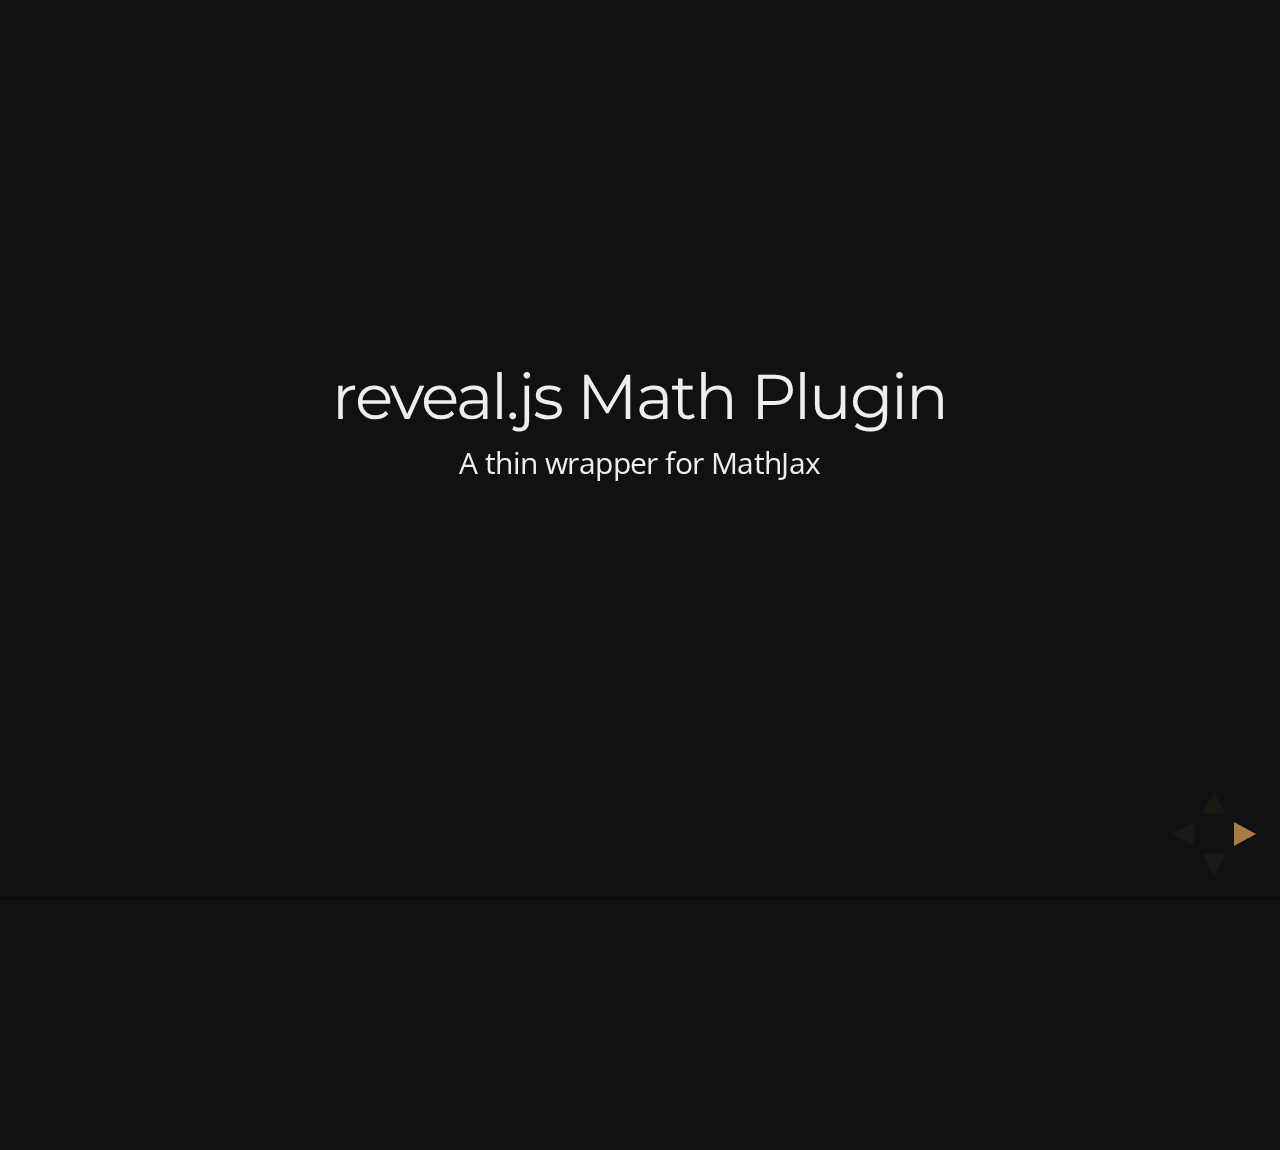
<file: slides/browserareopensource/test/examples/math.html>
<!doctype html>
<html lang="en">

	<head>
		<meta charset="utf-8">

		<title>reveal.js - Math Plugin</title>

		<meta name="viewport" content="width=device-width, initial-scale=1.0, maximum-scale=1.0, user-scalable=no">

		<link rel="stylesheet" href="../../css/reveal.min.css">
		<link rel="stylesheet" href="../../css/theme/night.css" id="theme">
	</head>

	<body>

		<div class="reveal">

			<div class="slides">

				<section>
					<h2>reveal.js Math Plugin</h2>
					<p>A thin wrapper for MathJax</p>
				</section>

				<section>
					<h3>The Lorenz Equations</h3>

					\[\begin{aligned}
					\dot{x} &amp; = \sigma(y-x) \\
					\dot{y} &amp; = \rho x - y - xz \\
					\dot{z} &amp; = -\beta z + xy
					\end{aligned} \]
				</section>

				<section>
					<h3>The Cauchy-Schwarz Inequality</h3>

					<script type="math/tex; mode=display">
						\left( \sum_{k=1}^n a_k b_k \right)^2 \leq \left( \sum_{k=1}^n a_k^2 \right) \left( \sum_{k=1}^n b_k^2 \right)
					</script>
				</section>

				<section>
					<h3>A Cross Product Formula</h3>

					\[\mathbf{V}_1 \times \mathbf{V}_2 =  \begin{vmatrix}
					\mathbf{i} &amp; \mathbf{j} &amp; \mathbf{k} \\
					\frac{\partial X}{\partial u} &amp;  \frac{\partial Y}{\partial u} &amp; 0 \\
					\frac{\partial X}{\partial v} &amp;  \frac{\partial Y}{\partial v} &amp; 0
					\end{vmatrix}  \]
				</section>

				<section>
					<h3>The probability of getting \(k\) heads when flipping \(n\) coins is</h3>

					\[P(E)   = {n \choose k} p^k (1-p)^{ n-k} \]
				</section>

				<section>
					<h3>An Identity of Ramanujan</h3>

					\[ \frac{1}{\Bigl(\sqrt{\phi \sqrt{5}}-\phi\Bigr) e^{\frac25 \pi}} =
					1+\frac{e^{-2\pi}} {1+\frac{e^{-4\pi}} {1+\frac{e^{-6\pi}}
					{1+\frac{e^{-8\pi}} {1+\ldots} } } } \]
				</section>

				<section>
					<h3>A Rogers-Ramanujan Identity</h3>

					\[  1 +  \frac{q^2}{(1-q)}+\frac{q^6}{(1-q)(1-q^2)}+\cdots =
					\prod_{j=0}^{\infty}\frac{1}{(1-q^{5j+2})(1-q^{5j+3})}\]
				</section>

				<section>
					<h3>Maxwell&#8217;s Equations</h3>

					\[  \begin{aligned}
					\nabla \times \vec{\mathbf{B}} -\, \frac1c\, \frac{\partial\vec{\mathbf{E}}}{\partial t} &amp; = \frac{4\pi}{c}\vec{\mathbf{j}} \\   \nabla \cdot \vec{\mathbf{E}} &amp; = 4 \pi \rho \\
					\nabla \times \vec{\mathbf{E}}\, +\, \frac1c\, \frac{\partial\vec{\mathbf{B}}}{\partial t} &amp; = \vec{\mathbf{0}} \\
					\nabla \cdot \vec{\mathbf{B}} &amp; = 0 \end{aligned}
					\]
				</section>

				<section>
					<section>
						<h3>The Lorenz Equations</h3>

						<div class="fragment">
							\[\begin{aligned}
							\dot{x} &amp; = \sigma(y-x) \\
							\dot{y} &amp; = \rho x - y - xz \\
							\dot{z} &amp; = -\beta z + xy
							\end{aligned} \]
						</div>
					</section>

					<section>
						<h3>The Cauchy-Schwarz Inequality</h3>

						<div class="fragment">
							\[ \left( \sum_{k=1}^n a_k b_k \right)^2 \leq \left( \sum_{k=1}^n a_k^2 \right) \left( \sum_{k=1}^n b_k^2 \right) \]
						</div>
					</section>

					<section>
						<h3>A Cross Product Formula</h3>

						<div class="fragment">
							\[\mathbf{V}_1 \times \mathbf{V}_2 =  \begin{vmatrix}
							\mathbf{i} &amp; \mathbf{j} &amp; \mathbf{k} \\
							\frac{\partial X}{\partial u} &amp;  \frac{\partial Y}{\partial u} &amp; 0 \\
							\frac{\partial X}{\partial v} &amp;  \frac{\partial Y}{\partial v} &amp; 0
							\end{vmatrix}  \]
						</div>
					</section>

					<section>
						<h3>The probability of getting \(k\) heads when flipping \(n\) coins is</h3>

						<div class="fragment">
							\[P(E)   = {n \choose k} p^k (1-p)^{ n-k} \]
						</div>
					</section>

					<section>
						<h3>An Identity of Ramanujan</h3>

						<div class="fragment">
							\[ \frac{1}{\Bigl(\sqrt{\phi \sqrt{5}}-\phi\Bigr) e^{\frac25 \pi}} =
							1+\frac{e^{-2\pi}} {1+\frac{e^{-4\pi}} {1+\frac{e^{-6\pi}}
							{1+\frac{e^{-8\pi}} {1+\ldots} } } } \]
						</div>
					</section>

					<section>
						<h3>A Rogers-Ramanujan Identity</h3>

						<div class="fragment">
							\[  1 +  \frac{q^2}{(1-q)}+\frac{q^6}{(1-q)(1-q^2)}+\cdots =
							\prod_{j=0}^{\infty}\frac{1}{(1-q^{5j+2})(1-q^{5j+3})}\]
						</div>
					</section>

					<section>
						<h3>Maxwell&#8217;s Equations</h3>

						<div class="fragment">
							\[  \begin{aligned}
							\nabla \times \vec{\mathbf{B}} -\, \frac1c\, \frac{\partial\vec{\mathbf{E}}}{\partial t} &amp; = \frac{4\pi}{c}\vec{\mathbf{j}} \\   \nabla \cdot \vec{\mathbf{E}} &amp; = 4 \pi \rho \\
							\nabla \times \vec{\mathbf{E}}\, +\, \frac1c\, \frac{\partial\vec{\mathbf{B}}}{\partial t} &amp; = \vec{\mathbf{0}} \\
							\nabla \cdot \vec{\mathbf{B}} &amp; = 0 \end{aligned}
							\]
						</div>
					</section>
				</section>

			</div>

		</div>

		<script src="../../lib/js/head.min.js"></script>
		<script src="../../js/reveal.min.js"></script>

		<script>

			Reveal.initialize({
				history: true,
				transition: 'linear',

				math: {
					// mathjax: 'http://cdn.mathjax.org/mathjax/latest/MathJax.js',
					config: 'TeX-AMS_HTML-full'
				},

				dependencies: [
					{ src: '../../lib/js/classList.js' },
					{ src: '../../plugin/math/math.js', async: true }
				]
			});

		</script>

	</body>
</html>
</file>
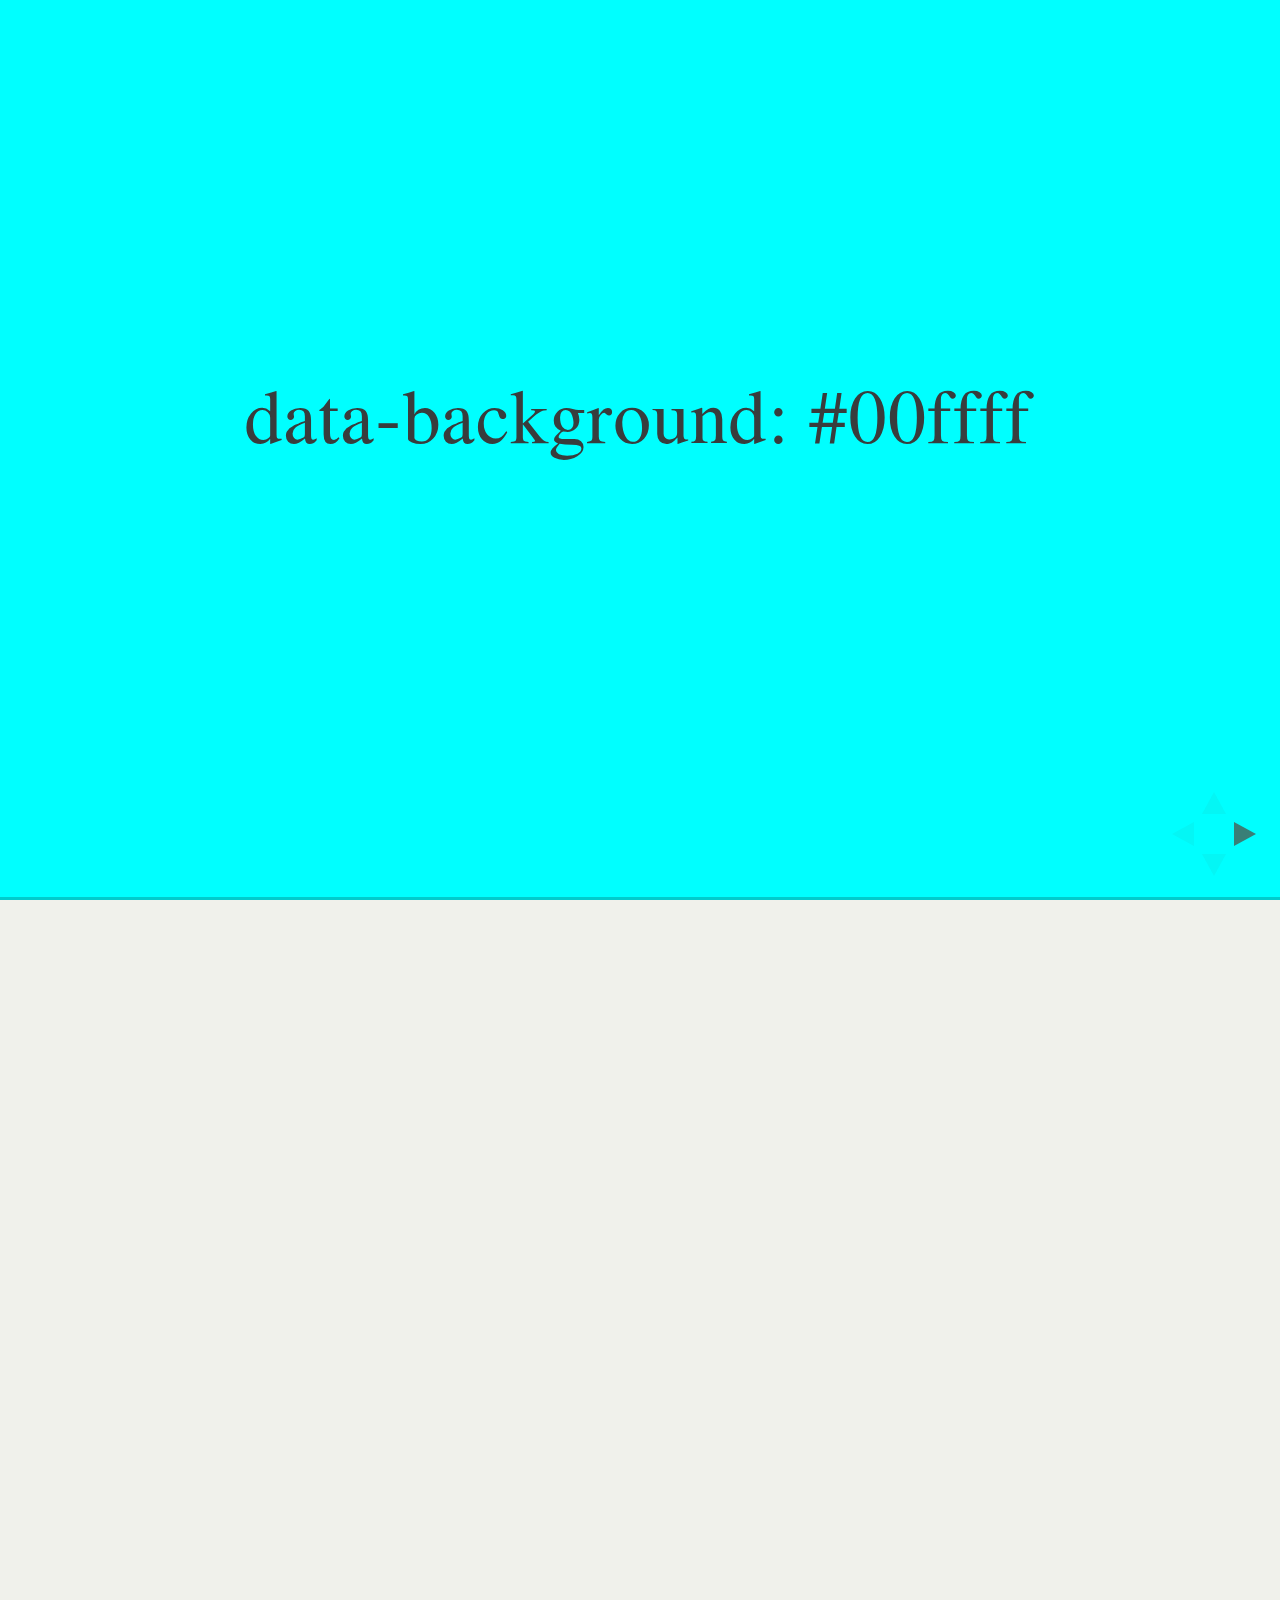
<file: slides/browserareopensource/test/examples/slide-backgrounds.html>
<!doctype html>
<html lang="en">

	<head>
		<meta charset="utf-8">

		<title>reveal.js - Slide Backgrounds</title>

		<meta name="viewport" content="width=device-width, initial-scale=1.0, maximum-scale=1.0, user-scalable=no">

		<link rel="stylesheet" href="../../css/reveal.min.css">
		<link rel="stylesheet" href="../../css/theme/serif.css" id="theme">
	</head>

	<body>

		<div class="reveal">

			<div class="slides">

				<section data-background="#00ffff">
					<h2>data-background: #00ffff</h2>
				</section>

				<section data-background="#bb00bb">
					<h2>data-background: #bb00bb</h2>
				</section>

				<section>
					<section data-background="#ff0000">
						<h2>data-background: #ff0000</h2>
					</section>
					<section data-background="rgba(0, 0, 0, 0.2)">
						<h2>data-background: rgba(0, 0, 0, 0.2)</h2>
					</section>
					<section data-background="salmon">
						<h2>data-background: salmon</h2>
					</section>
				</section>

				<section data-background="rgba(0, 100, 100, 0.2)">
					<section>
						<h2>Background applied to stack</h2>
					</section>
					<section>
						<h2>Background applied to stack</h2>
					</section>
					<section data-background="rgba(100, 0, 0, 0.2)">
						<h2>Background applied to slide inside of stack</h2>
					</section>
				</section>

				<section data-background-transition="slide" data-background="assets/image1.png" style="background: rgba(255,255,255,0.9)">
					<h2>Background image</h2>
				</section>

				<section>
					<section data-background-transition="slide" data-background="assets/image1.png" style="background: rgba(255,255,255,0.9)">
						<h2>Background image</h2>
					</section>
					<section data-background-transition="slide" data-background="assets/image1.png" style="background: rgba(255,255,255,0.9)">
						<h2>Background image</h2>
					</section>
				</section>

				<section data-background="assets/image2.png" data-background-size="100px" data-background-repeat="repeat" data-background-color="#111" style="background: rgba(255,255,255,0.9)">
					<h2>Background image</h2>
					<pre>data-background-size="100px" data-background-repeat="repeat" data-background-color="#111"</pre>
				</section>

				<section data-background="#888888">
					<h2>Same background twice (1/2)</h2>
				</section>
				<section data-background="#888888">
					<h2>Same background twice (2/2)</h2>
				</section>

				<section>
					<section data-background="#417203">
						<h2>Same background twice vertical (1/2)</h2>
					</section>
					<section data-background="#417203">
						<h2>Same background twice vertical (2/2)</h2>
					</section>
				</section>

				<section data-background="#934f4d">
					<h2>Same background from horizontal to vertical (1/3)</h2>
				</section>
				<section>
					<section data-background="#934f4d">
						<h2>Same background from horizontal to vertical (2/3)</h2>
					</section>
					<section data-background="#934f4d">
						<h2>Same background from horizontal to vertical (3/3)</h2>
					</section>
				</section>

			</div>

		</div>

		<script src="../../lib/js/head.min.js"></script>
		<script src="../../js/reveal.min.js"></script>

		<script>

			// Full list of configuration options available here:
			// https://github.com/hakimel/reveal.js#configuration
			Reveal.initialize({
				center: true,
				// rtl: true,

				transition: 'linear',
				// transitionSpeed: 'slow',
				// backgroundTransition: 'slide'
			});

		</script>

	</body>
</html>
</file>
<file: stylesheets/styles.css>
@import url(https://fonts.googleapis.com/css?family=Lato:300italic,700italic,300,700);

body {
  padding:50px;
  font:14px/1.5 Lato, "Helvetica Neue", Helvetica, Arial, sans-serif;
  color:#777;
  font-weight:300;
}

h1, h2, h3, h4, h5, h6 {
  color:#222;
  margin:0 0 20px;
}

p, ul, ol, table, pre, dl {
  margin:0 0 20px;
}

h1, h2, h3 {
  line-height:1.1;
}

h1 {
  font-size:28px;
}

h2 {
  color:#393939;
}

h3, h4, h5, h6 {
  color:#494949;
}

a {
  color:#39c;
  font-weight:400;
  text-decoration:none;
}

a small {
  font-size:11px;
  color:#777;
  margin-top:-0.6em;
  display:block;
}

.wrapper {
  width:860px;
  margin:0 auto;
}

blockquote {
  border-left:1px solid #e5e5e5;
  margin:0;
  padding:0 0 0 20px;
  font-style:italic;
}

code, pre {
  font-family:Monaco, Bitstream Vera Sans Mono, Lucida Console, Terminal;
  color:#333;
  font-size:12px;
}

pre {
  padding:8px 15px;
  background: #f8f8f8;  
  border-radius:5px;
  border:1px solid #e5e5e5;
  overflow-x: auto;
}

table {
  width:100%;
  border-collapse:collapse;
}

th, td {
  text-align:left;
  padding:5px 10px;
  border-bottom:1px solid #e5e5e5;
}

dt {
  color:#444;
  font-weight:700;
}

th {
  color:#444;
}

img {
  max-width:100%;
}

header {
  width:270px;
  float:left;
  position:fixed;
}

header ul {
  list-style:none;
  height:40px;
  
  padding:0;
  
  background: #eee;
  background: -moz-linear-gradient(top, #f8f8f8 0%, #dddddd 100%);
  background: -webkit-gradient(linear, left top, left bottom, color-stop(0%,#f8f8f8), color-stop(100%,#dddddd));
  background: -webkit-linear-gradient(top, #f8f8f8 0%,#dddddd 100%);
  background: -o-linear-gradient(top, #f8f8f8 0%,#dddddd 100%);
  background: -ms-linear-gradient(top, #f8f8f8 0%,#dddddd 100%);
  background: linear-gradient(top, #f8f8f8 0%,#dddddd 100%);
  
  border-radius:5px;
  border:1px solid #d2d2d2;
  box-shadow:inset #fff 0 1px 0, inset rgba(0,0,0,0.03) 0 -1px 0;
  width:270px;
}

header li {
  width:89px;
  float:left;
  border-right:1px solid #d2d2d2;
  height:40px;
}

header ul a {
  line-height:1;
  font-size:11px;
  color:#999;
  display:block;
  text-align:center;
  padding-top:6px;
  height:40px;
}

strong {
  color:#222;
  font-weight:700;
}

header ul li + li {
  width:88px;
  border-left:1px solid #fff;
}

header ul li + li + li {
  border-right:none;
  width:89px;
}

header ul a strong {
  font-size:14px;
  display:block;
  color:#222;
}

section {
  width:500px;
  float:right;
  padding-bottom:50px;
}

small {
  font-size:11px;
}

hr {
  border:0;
  background:#e5e5e5;
  height:1px;
  margin:0 0 20px;
}

footer {
  width:270px;
  float:left;
  position:fixed;
  bottom:50px;
}

@media print, screen and (max-width: 960px) {
  
  div.wrapper {
    width:auto;
    margin:0;
  }
  
  header, section, footer {
    float:none;
    position:static;
    width:auto;
  }
  
  header {
    padding-right:320px;
  }
  
  section {
    border:1px solid #e5e5e5;
    border-width:1px 0;
    padding:20px 0;
    margin:0 0 20px;
  }
  
  header a small {
    display:inline;
  }
  
  header ul {
    position:absolute;
    right:50px;
    top:52px;
  }
}

@media print, screen and (max-width: 720px) {
  body {
    word-wrap:break-word;
  }
  
  header {
    padding:0;
  }
  
  header ul, header p.view {
    position:static;
  }
  
  pre, code {
    word-wrap:normal;
  }
}

@media print, screen and (max-width: 480px) {
  body {
    padding:15px;
  }
  
  header ul {
    display:none;
  }
}

@media print {
  body {
    padding:0.4in;
    font-size:12pt;
    color:#444;
  }
}
</file>
<file: stylesheets/pygment_trac.css>
.highlight  { background: #ffffff; }
.highlight .c { color: #999988; font-style: italic } /* Comment */
.highlight .err { color: #a61717; background-color: #e3d2d2 } /* Error */
.highlight .k { font-weight: bold } /* Keyword */
.highlight .o { font-weight: bold } /* Operator */
.highlight .cm { color: #999988; font-style: italic } /* Comment.Multiline */
.highlight .cp { color: #999999; font-weight: bold } /* Comment.Preproc */
.highlight .c1 { color: #999988; font-style: italic } /* Comment.Single */
.highlight .cs { color: #999999; font-weight: bold; font-style: italic } /* Comment.Special */
.highlight .gd { color: #000000; background-color: #ffdddd } /* Generic.Deleted */
.highlight .gd .x { color: #000000; background-color: #ffaaaa } /* Generic.Deleted.Specific */
.highlight .ge { font-style: italic } /* Generic.Emph */
.highlight .gr { color: #aa0000 } /* Generic.Error */
.highlight .gh { color: #999999 } /* Generic.Heading */
.highlight .gi { color: #000000; background-color: #ddffdd } /* Generic.Inserted */
.highlight .gi .x { color: #000000; background-color: #aaffaa } /* Generic.Inserted.Specific */
.highlight .go { color: #888888 } /* Generic.Output */
.highlight .gp { color: #555555 } /* Generic.Prompt */
.highlight .gs { font-weight: bold } /* Generic.Strong */
.highlight .gu { color: #800080; font-weight: bold; } /* Generic.Subheading */
.highlight .gt { color: #aa0000 } /* Generic.Traceback */
.highlight .kc { font-weight: bold } /* Keyword.Constant */
.highlight .kd { font-weight: bold } /* Keyword.Declaration */
.highlight .kn { font-weight: bold } /* Keyword.Namespace */
.highlight .kp { font-weight: bold } /* Keyword.Pseudo */
.highlight .kr { font-weight: bold } /* Keyword.Reserved */
.highlight .kt { color: #445588; font-weight: bold } /* Keyword.Type */
.highlight .m { color: #009999 } /* Literal.Number */
.highlight .s { color: #d14 } /* Literal.String */
.highlight .na { color: #008080 } /* Name.Attribute */
.highlight .nb { color: #0086B3 } /* Name.Builtin */
.highlight .nc { color: #445588; font-weight: bold } /* Name.Class */
.highlight .no { color: #008080 } /* Name.Constant */
.highlight .ni { color: #800080 } /* Name.Entity */
.highlight .ne { color: #990000; font-weight: bold } /* Name.Exception */
.highlight .nf { color: #990000; font-weight: bold } /* Name.Function */
.highlight .nn { color: #555555 } /* Name.Namespace */
.highlight .nt { color: #000080 } /* Name.Tag */
.highlight .nv { color: #008080 } /* Name.Variable */
.highlight .ow { font-weight: bold } /* Operator.Word */
.highlight .w { color: #bbbbbb } /* Text.Whitespace */
.highlight .mf { color: #009999 } /* Literal.Number.Float */
.highlight .mh { color: #009999 } /* Literal.Number.Hex */
.highlight .mi { color: #009999 } /* Literal.Number.Integer */
.highlight .mo { color: #009999 } /* Literal.Number.Oct */
.highlight .sb { color: #d14 } /* Literal.String.Backtick */
.highlight .sc { color: #d14 } /* Literal.String.Char */
.highlight .sd { color: #d14 } /* Literal.String.Doc */
.highlight .s2 { color: #d14 } /* Literal.String.Double */
.highlight .se { color: #d14 } /* Literal.String.Escape */
.highlight .sh { color: #d14 } /* Literal.String.Heredoc */
.highlight .si { color: #d14 } /* Literal.String.Interpol */
.highlight .sx { color: #d14 } /* Literal.String.Other */
.highlight .sr { color: #009926 } /* Literal.String.Regex */
.highlight .s1 { color: #d14 } /* Literal.String.Single */
.highlight .ss { color: #990073 } /* Literal.String.Symbol */
.highlight .bp { color: #999999 } /* Name.Builtin.Pseudo */
.highlight .vc { color: #008080 } /* Name.Variable.Class */
.highlight .vg { color: #008080 } /* Name.Variable.Global */
.highlight .vi { color: #008080 } /* Name.Variable.Instance */
.highlight .il { color: #009999 } /* Literal.Number.Integer.Long */

.type-csharp .highlight .k { color: #0000FF }
.type-csharp .highlight .kt { color: #0000FF }
.type-csharp .highlight .nf { color: #000000; font-weight: normal }
.type-csharp .highlight .nc { color: #2B91AF }
.type-csharp .highlight .nn { color: #000000 }
.type-csharp .highlight .s { color: #A31515 }
.type-csharp .highlight .sc { color: #A31515 }
</file>
<file: slides/browserareopensource/css/theme/default.css>
@import url(https://fonts.googleapis.com/css?family=Lato:400,700,400italic,700italic);
/**
 * Default theme for reveal.js.
 *
 * Copyright (C) 2011-2012 Hakim El Hattab, http://hakim.se
 */
@font-face {
  font-family: 'League Gothic';
  src: url("../../lib/font/league_gothic-webfont.eot");
  src: url("../../lib/font/league_gothic-webfont.eot?#iefix") format("embedded-opentype"), url("../../lib/font/league_gothic-webfont.woff") format("woff"), url("../../lib/font/league_gothic-webfont.ttf") format("truetype"), url("../../lib/font/league_gothic-webfont.svg#LeagueGothicRegular") format("svg");
  font-weight: normal;
  font-style: normal; }

/*********************************************
 * GLOBAL STYLES
 *********************************************/
body {
  background: #1c1e20;
  background: -moz-radial-gradient(center, circle cover, #555a5f 0%, #1c1e20 100%);
  background: -webkit-gradient(radial, center center, 0px, center center, 100%, color-stop(0%, #555a5f), color-stop(100%, #1c1e20));
  background: -webkit-radial-gradient(center, circle cover, #555a5f 0%, #1c1e20 100%);
  background: -o-radial-gradient(center, circle cover, #555a5f 0%, #1c1e20 100%);
  background: -ms-radial-gradient(center, circle cover, #555a5f 0%, #1c1e20 100%);
  background: radial-gradient(center, circle cover, #555a5f 0%, #1c1e20 100%);
  background-color: #2b2b2b; }

.reveal {
  font-family: "Lato", sans-serif;
  font-size: 36px;
  font-weight: normal;
  letter-spacing: -0.02em;
  color: #eeeeee; }

::selection {
  color: white;
  background: #ff5e99;
  text-shadow: none; }

/*********************************************
 * HEADERS
 *********************************************/
.reveal h1,
.reveal h2,
.reveal h3,
.reveal h4,
.reveal h5,
.reveal h6 {
  margin: 0 0 20px 0;
  color: #eeeeee;
  font-family: "League Gothic", Impact, sans-serif;
  line-height: 0.9em;
  letter-spacing: 0.02em;
  text-transform: uppercase;
  text-shadow: 0px 0px 6px rgba(0, 0, 0, 0.2); }

.reveal h1 {
  text-shadow: 0 1px 0 #cccccc, 0 2px 0 #c9c9c9, 0 3px 0 #bbbbbb, 0 4px 0 #b9b9b9, 0 5px 0 #aaaaaa, 0 6px 1px rgba(0, 0, 0, 0.1), 0 0 5px rgba(0, 0, 0, 0.1), 0 1px 3px rgba(0, 0, 0, 0.3), 0 3px 5px rgba(0, 0, 0, 0.2), 0 5px 10px rgba(0, 0, 0, 0.25), 0 20px 20px rgba(0, 0, 0, 0.15); }

/*********************************************
 * LINKS
 *********************************************/
.reveal a:not(.image) {
  color: #13daec;
  text-decoration: none;
  -webkit-transition: color .15s ease;
  -moz-transition: color .15s ease;
  -ms-transition: color .15s ease;
  -o-transition: color .15s ease;
  transition: color .15s ease; }

.reveal a:not(.image):hover {
  color: #71e9f4;
  text-shadow: none;
  border: none; }

.reveal .roll span:after {
  color: #fff;
  background: #0d99a5; }

/*********************************************
 * IMAGES
 *********************************************/
.reveal section img {
  margin: 15px 0px;
  background: rgba(255, 255, 255, 0.12);
  border: 4px solid #eeeeee;
  box-shadow: 0 0 10px rgba(0, 0, 0, 0.15);
  -webkit-transition: all .2s linear;
  -moz-transition: all .2s linear;
  -ms-transition: all .2s linear;
  -o-transition: all .2s linear;
  transition: all .2s linear; }

.reveal a:hover img {
  background: rgba(255, 255, 255, 0.2);
  border-color: #13daec;
  box-shadow: 0 0 20px rgba(0, 0, 0, 0.55); }

/*********************************************
 * NAVIGATION CONTROLS
 *********************************************/
.reveal .controls div.navigate-left,
.reveal .controls div.navigate-left.enabled {
  border-right-color: #13daec; }

.reveal .controls div.navigate-right,
.reveal .controls div.navigate-right.enabled {
  border-left-color: #13daec; }

.reveal .controls div.navigate-up,
.reveal .controls div.navigate-up.enabled {
  border-bottom-color: #13daec; }

.reveal .controls div.navigate-down,
.reveal .controls div.navigate-down.enabled {
  border-top-color: #13daec; }

.reveal .controls div.navigate-left.enabled:hover {
  border-right-color: #71e9f4; }

.reveal .controls div.navigate-right.enabled:hover {
  border-left-color: #71e9f4; }

.reveal .controls div.navigate-up.enabled:hover {
  border-bottom-color: #71e9f4; }

.reveal .controls div.navigate-down.enabled:hover {
  border-top-color: #71e9f4; }

/*********************************************
 * PROGRESS BAR
 *********************************************/
.reveal .progress {
  background: rgba(0, 0, 0, 0.2); }

.reveal .progress span {
  background: #13daec;
  -webkit-transition: width 800ms cubic-bezier(0.26, 0.86, 0.44, 0.985);
  -moz-transition: width 800ms cubic-bezier(0.26, 0.86, 0.44, 0.985);
  -ms-transition: width 800ms cubic-bezier(0.26, 0.86, 0.44, 0.985);
  -o-transition: width 800ms cubic-bezier(0.26, 0.86, 0.44, 0.985);
  transition: width 800ms cubic-bezier(0.26, 0.86, 0.44, 0.985); }

/*********************************************
 * SLIDE NUMBER
 *********************************************/
.reveal .slide-number {
  color: #13daec; }
</file>
<file: slides/browserareopensource/lib/css/zenburn.css>
/*

Zenburn style from voldmar.ru (c) Vladimir Epifanov <voldmar@voldmar.ru>
based on dark.css by Ivan Sagalaev

*/

pre code {
  display: block; padding: 0.5em;
  background: #3F3F3F;
  color: #DCDCDC;
}

pre .keyword,
pre .tag,
pre .css .class,
pre .css .id,
pre .lisp .title,
pre .nginx .title,
pre .request,
pre .status,
pre .clojure .attribute {
  color: #E3CEAB;
}

pre .django .template_tag,
pre .django .variable,
pre .django .filter .argument {
  color: #DCDCDC;
}

pre .number,
pre .date {
  color: #8CD0D3;
}

pre .dos .envvar,
pre .dos .stream,
pre .variable,
pre .apache .sqbracket {
  color: #EFDCBC;
}

pre .dos .flow,
pre .diff .change,
pre .python .exception,
pre .python .built_in,
pre .literal,
pre .tex .special {
  color: #EFEFAF;
}

pre .diff .chunk,
pre .subst {
  color: #8F8F8F;
}

pre .dos .keyword,
pre .python .decorator,
pre .title,
pre .haskell .type,
pre .diff .header,
pre .ruby .class .parent,
pre .apache .tag,
pre .nginx .built_in,
pre .tex .command,
pre .prompt {
    color: #efef8f;
}

pre .dos .winutils,
pre .ruby .symbol,
pre .ruby .symbol .string,
pre .ruby .string {
  color: #DCA3A3;
}

pre .diff .deletion,
pre .string,
pre .tag .value,
pre .preprocessor,
pre .built_in,
pre .sql .aggregate,
pre .javadoc,
pre .smalltalk .class,
pre .smalltalk .localvars,
pre .smalltalk .array,
pre .css .rules .value,
pre .attr_selector,
pre .pseudo,
pre .apache .cbracket,
pre .tex .formula {
  color: #CC9393;
}

pre .shebang,
pre .diff .addition,
pre .comment,
pre .java .annotation,
pre .template_comment,
pre .pi,
pre .doctype {
  color: #7F9F7F;
}

pre .coffeescript .javascript,
pre .javascript .xml,
pre .tex .formula,
pre .xml .javascript,
pre .xml .vbscript,
pre .xml .css,
pre .xml .cdata {
  opacity: 0.5;
}
</file>
<file: slides/browserareopensource/css/reveal.css>
@charset "UTF-8";

/*!
 * reveal.js
 * http://lab.hakim.se/reveal-js
 * MIT licensed
 *
 * Copyright (C) 2014 Hakim El Hattab, http://hakim.se
 */


/*********************************************
 * RESET STYLES
 *********************************************/

html, body, .reveal div, .reveal span, .reveal applet, .reveal object, .reveal iframe,
.reveal h1, .reveal h2, .reveal h3, .reveal h4, .reveal h5, .reveal h6, .reveal p, .reveal blockquote, .reveal pre,
.reveal a, .reveal abbr, .reveal acronym, .reveal address, .reveal big, .reveal cite, .reveal code,
.reveal del, .reveal dfn, .reveal em, .reveal img, .reveal ins, .reveal kbd, .reveal q, .reveal s, .reveal samp,
.reveal small, .reveal strike, .reveal strong, .reveal sub, .reveal sup, .reveal tt, .reveal var,
.reveal b, .reveal u, .reveal i, .reveal center,
.reveal dl, .reveal dt, .reveal dd, .reveal ol, .reveal ul, .reveal li,
.reveal fieldset, .reveal form, .reveal label, .reveal legend,
.reveal table, .reveal caption, .reveal tbody, .reveal tfoot, .reveal thead, .reveal tr, .reveal th, .reveal td,
.reveal article, .reveal aside, .reveal canvas, .reveal details, .reveal embed,
.reveal figure, .reveal figcaption, .reveal footer, .reveal header, .reveal hgroup,
.reveal menu, .reveal nav, .reveal output, .reveal ruby, .reveal section, .reveal summary,
.reveal time, .reveal mark, .reveal audio, video {
	margin: 0;
	padding: 0;
	border: 0;
	font-size: 100%;
	font: inherit;
	vertical-align: baseline;
}

.reveal article, .reveal aside, .reveal details, .reveal figcaption, .reveal figure,
.reveal footer, .reveal header, .reveal hgroup, .reveal menu, .reveal nav, .reveal section {
	display: block;
}


/*********************************************
 * GLOBAL STYLES
 *********************************************/

html,
body {
	width: 100%;
	height: 100%;
	overflow: hidden;
}

body {
	position: relative;
	line-height: 1;
}

::selection {
	background: #FF5E99;
	color: #fff;
	text-shadow: none;
}


/*********************************************
 * HEADERS
 *********************************************/

.reveal h1,
.reveal h2,
.reveal h3,
.reveal h4,
.reveal h5,
.reveal h6 {
	-webkit-hyphens: auto;
	   -moz-hyphens: auto;
	        hyphens: auto;

	word-wrap: break-word;
	line-height: 1;
}

.reveal h1 { font-size: 3.77em; }
.reveal h2 { font-size: 2.11em;	}
.reveal h3 { font-size: 1.55em;	}
.reveal h4 { font-size: 1em;	}


/*********************************************
 * VIEW FRAGMENTS
 *********************************************/

.reveal .slides section .fragment {
	opacity: 0;

	-webkit-transition: all .2s ease;
	   -moz-transition: all .2s ease;
	    -ms-transition: all .2s ease;
	     -o-transition: all .2s ease;
	        transition: all .2s ease;
}
	.reveal .slides section .fragment.visible {
		opacity: 1;
	}

.reveal .slides section .fragment.grow {
	opacity: 1;
}
	.reveal .slides section .fragment.grow.visible {
		-webkit-transform: scale( 1.3 );
		   -moz-transform: scale( 1.3 );
		    -ms-transform: scale( 1.3 );
		     -o-transform: scale( 1.3 );
		        transform: scale( 1.3 );
	}

.reveal .slides section .fragment.shrink {
	opacity: 1;
}
	.reveal .slides section .fragment.shrink.visible {
		-webkit-transform: scale( 0.7 );
		   -moz-transform: scale( 0.7 );
		    -ms-transform: scale( 0.7 );
		     -o-transform: scale( 0.7 );
		        transform: scale( 0.7 );
	}

.reveal .slides section .fragment.zoom-in {
	opacity: 0;

	-webkit-transform: scale( 0.1 );
	   -moz-transform: scale( 0.1 );
	    -ms-transform: scale( 0.1 );
	     -o-transform: scale( 0.1 );
	        transform: scale( 0.1 );
}

	.reveal .slides section .fragment.zoom-in.visible {
		opacity: 1;

		-webkit-transform: scale( 1 );
		   -moz-transform: scale( 1 );
		    -ms-transform: scale( 1 );
		     -o-transform: scale( 1 );
		        transform: scale( 1 );
	}

.reveal .slides section .fragment.roll-in {
	opacity: 0;

	-webkit-transform: rotateX( 90deg );
	   -moz-transform: rotateX( 90deg );
	    -ms-transform: rotateX( 90deg );
	     -o-transform: rotateX( 90deg );
	        transform: rotateX( 90deg );
}
	.reveal .slides section .fragment.roll-in.visible {
		opacity: 1;

		-webkit-transform: rotateX( 0 );
		   -moz-transform: rotateX( 0 );
		    -ms-transform: rotateX( 0 );
		     -o-transform: rotateX( 0 );
		        transform: rotateX( 0 );
	}

.reveal .slides section .fragment.fade-out {
	opacity: 1;
}
	.reveal .slides section .fragment.fade-out.visible {
		opacity: 0;
	}

.reveal .slides section .fragment.semi-fade-out {
	opacity: 1;
}
	.reveal .slides section .fragment.semi-fade-out.visible {
		opacity: 0.5;
	}

.reveal .slides section .fragment.current-visible {
	opacity:0;
}

.reveal .slides section .fragment.current-visible.current-fragment {
	opacity:1;
}

.reveal .slides section .fragment.highlight-red,
.reveal .slides section .fragment.highlight-current-red,
.reveal .slides section .fragment.highlight-green,
.reveal .slides section .fragment.highlight-current-green,
.reveal .slides section .fragment.highlight-blue,
.reveal .slides section .fragment.highlight-current-blue {
	opacity: 1;
}
	.reveal .slides section .fragment.highlight-red.visible {
		color: #ff2c2d
	}
	.reveal .slides section .fragment.highlight-green.visible {
		color: #17ff2e;
	}
	.reveal .slides section .fragment.highlight-blue.visible {
		color: #1b91ff;
	}

.reveal .slides section .fragment.highlight-current-red.current-fragment {
	color: #ff2c2d
}
.reveal .slides section .fragment.highlight-current-green.current-fragment {
	color: #17ff2e;
}
.reveal .slides section .fragment.highlight-current-blue.current-fragment {
	color: #1b91ff;
}


/*********************************************
 * DEFAULT ELEMENT STYLES
 *********************************************/

/* Fixes issue in Chrome where italic fonts did not appear when printing to PDF */
.reveal:after {
  content: '';
  font-style: italic;
}

.reveal iframe {
	z-index: 1;
}

/* Ensure certain elements are never larger than the slide itself */
.reveal img,
.reveal video,
.reveal iframe {
	max-width: 95%;
	max-height: 95%;
}

/** Prevents layering issues in certain browser/transition combinations */
.reveal a {
	position: relative;
}

.reveal strong,
.reveal b {
	font-weight: bold;
}

.reveal em,
.reveal i {
	font-style: italic;
}

.reveal ol,
.reveal ul {
	display: inline-block;

	text-align: left;
	margin: 0 0 0 1em;
}

.reveal ol {
	list-style-type: decimal;
}

.reveal ul {
	list-style-type: disc;
}

.reveal ul ul {
	list-style-type: square;
}

.reveal ul ul ul {
	list-style-type: circle;
}

.reveal ul ul,
.reveal ul ol,
.reveal ol ol,
.reveal ol ul {
	display: block;
	margin-left: 40px;
}

.reveal p {
	margin-bottom: 10px;
	line-height: 1.2em;
}

.reveal q,
.reveal blockquote {
	quotes: none;
}

.reveal blockquote {
	display: block;
	position: relative;
	width: 70%;
	margin: 5px auto;
	padding: 5px;

	font-style: italic;
	background: rgba(255, 255, 255, 0.05);
	box-shadow: 0px 0px 2px rgba(0,0,0,0.2);
}
	.reveal blockquote p:first-child,
	.reveal blockquote p:last-child {
		display: inline-block;
	}

.reveal q {
	font-style: italic;
}

.reveal pre {
	display: block;
	position: relative;
	width: 90%;
	margin: 15px auto;

	text-align: left;
	font-size: 0.55em;
	font-family: monospace;
	line-height: 1.2em;

	word-wrap: break-word;

	box-shadow: 0px 0px 6px rgba(0,0,0,0.3);
}
.reveal code {
	font-family: monospace;
}
.reveal pre code {
	padding: 5px;
	overflow: auto;
	max-height: 400px;
	word-wrap: normal;
}
.reveal pre.stretch code {
	height: 100%;
	max-height: 100%;

	-webkit-box-sizing: border-box;
	   -moz-box-sizing: border-box;
	        box-sizing: border-box;
}

.reveal table th,
.reveal table td {
	text-align: left;
	padding-right: .3em;
}

.reveal table th {
	font-weight: bold;
}

.reveal sup {
	vertical-align: super;
}
.reveal sub {
	vertical-align: sub;
}

.reveal small {
	display: inline-block;
	font-size: 0.6em;
	line-height: 1.2em;
	vertical-align: top;
}

.reveal small * {
	vertical-align: top;
}

.reveal .stretch {
	max-width: none;
	max-height: none;
}


/*********************************************
 * CONTROLS
 *********************************************/

.reveal .controls {
	display: none;
	position: fixed;
	width: 110px;
	height: 110px;
	z-index: 30;
	right: 10px;
	bottom: 10px;
}

.reveal .controls div {
	position: absolute;
	opacity: 0.05;
	width: 0;
	height: 0;
	border: 12px solid transparent;

	-moz-transform: scale(.9999);

	-webkit-transition: all 0.2s ease;
	   -moz-transition: all 0.2s ease;
	    -ms-transition: all 0.2s ease;
	     -o-transition: all 0.2s ease;
	        transition: all 0.2s ease;
}

.reveal .controls div.enabled {
	opacity: 0.7;
	cursor: pointer;
}

.reveal .controls div.enabled:active {
	margin-top: 1px;
}

	.reveal .controls div.navigate-left {
		top: 42px;

		border-right-width: 22px;
		border-right-color: #eee;
	}
		.reveal .controls div.navigate-left.fragmented {
			opacity: 0.3;
		}

	.reveal .controls div.navigate-right {
		left: 74px;
		top: 42px;

		border-left-width: 22px;
		border-left-color: #eee;
	}
		.reveal .controls div.navigate-right.fragmented {
			opacity: 0.3;
		}

	.reveal .controls div.navigate-up {
		left: 42px;

		border-bottom-width: 22px;
		border-bottom-color: #eee;
	}
		.reveal .controls div.navigate-up.fragmented {
			opacity: 0.3;
		}

	.reveal .controls div.navigate-down {
		left: 42px;
		top: 74px;

		border-top-width: 22px;
		border-top-color: #eee;
	}
		.reveal .controls div.navigate-down.fragmented {
			opacity: 0.3;
		}


/*********************************************
 * PROGRESS BAR
 *********************************************/

.reveal .progress {
	position: fixed;
	display: none;
	height: 3px;
	width: 100%;
	bottom: 0;
	left: 0;
	z-index: 10;
}
	.reveal .progress:after {
		content: '';
		display: 'block';
		position: absolute;
		height: 20px;
		width: 100%;
		top: -20px;
	}
	.reveal .progress span {
		display: block;
		height: 100%;
		width: 0px;

		-webkit-transition: width 800ms cubic-bezier(0.260, 0.860, 0.440, 0.985);
		   -moz-transition: width 800ms cubic-bezier(0.260, 0.860, 0.440, 0.985);
		    -ms-transition: width 800ms cubic-bezier(0.260, 0.860, 0.440, 0.985);
		     -o-transition: width 800ms cubic-bezier(0.260, 0.860, 0.440, 0.985);
		        transition: width 800ms cubic-bezier(0.260, 0.860, 0.440, 0.985);
	}

/*********************************************
 * SLIDE NUMBER
 *********************************************/

.reveal .slide-number {
	position: fixed;
	display: block;
	right: 15px;
	bottom: 15px;
	opacity: 0.5;
	z-index: 31;
	font-size: 12px;
}

/*********************************************
 * SLIDES
 *********************************************/

.reveal {
	position: relative;
	width: 100%;
	height: 100%;

	-ms-touch-action: none;
}

.reveal .slides {
	position: absolute;
	width: 100%;
	height: 100%;
	left: 50%;
	top: 50%;

	overflow: visible;
	z-index: 1;
	text-align: center;

	-webkit-transition: -webkit-perspective .4s ease;
	   -moz-transition: -moz-perspective .4s ease;
	    -ms-transition: -ms-perspective .4s ease;
	     -o-transition: -o-perspective .4s ease;
	        transition: perspective .4s ease;

	-webkit-perspective: 600px;
	   -moz-perspective: 600px;
	    -ms-perspective: 600px;
	        perspective: 600px;

	-webkit-perspective-origin: 0px -100px;
	   -moz-perspective-origin: 0px -100px;
	    -ms-perspective-origin: 0px -100px;
	        perspective-origin: 0px -100px;
}

.reveal .slides>section {
	-ms-perspective: 600px;
}

.reveal .slides>section,
.reveal .slides>section>section {
	display: none;
	position: absolute;
	width: 100%;
	padding: 20px 0px;

	z-index: 10;
	line-height: 1.2em;
	font-weight: inherit;

	-webkit-transform-style: preserve-3d;
	   -moz-transform-style: preserve-3d;
	    -ms-transform-style: preserve-3d;
	        transform-style: preserve-3d;

	-webkit-transition: -webkit-transform-origin 800ms cubic-bezier(0.260, 0.860, 0.440, 0.985),
						-webkit-transform 800ms cubic-bezier(0.260, 0.860, 0.440, 0.985),
						visibility 800ms cubic-bezier(0.260, 0.860, 0.440, 0.985),
						opacity 800ms cubic-bezier(0.260, 0.860, 0.440, 0.985);
	   -moz-transition: -moz-transform-origin 800ms cubic-bezier(0.260, 0.860, 0.440, 0.985),
						-moz-transform 800ms cubic-bezier(0.260, 0.860, 0.440, 0.985),
						visibility 800ms cubic-bezier(0.260, 0.860, 0.440, 0.985),
						opacity 800ms cubic-bezier(0.260, 0.860, 0.440, 0.985);
	    -ms-transition: -ms-transform-origin 800ms cubic-bezier(0.260, 0.860, 0.440, 0.985),
						-ms-transform 800ms cubic-bezier(0.260, 0.860, 0.440, 0.985),
						visibility 800ms cubic-bezier(0.260, 0.860, 0.440, 0.985),
						opacity 800ms cubic-bezier(0.260, 0.860, 0.440, 0.985);
	     -o-transition: -o-transform-origin 800ms cubic-bezier(0.260, 0.860, 0.440, 0.985),
						-o-transform 800ms cubic-bezier(0.260, 0.860, 0.440, 0.985),
						visibility 800ms cubic-bezier(0.260, 0.860, 0.440, 0.985),
						opacity 800ms cubic-bezier(0.260, 0.860, 0.440, 0.985);
	        transition: transform-origin 800ms cubic-bezier(0.260, 0.860, 0.440, 0.985),
						transform 800ms cubic-bezier(0.260, 0.860, 0.440, 0.985),
						visibility 800ms cubic-bezier(0.260, 0.860, 0.440, 0.985),
						opacity 800ms cubic-bezier(0.260, 0.860, 0.440, 0.985);
}

/* Global transition speed settings */
.reveal[data-transition-speed="fast"] .slides section {
	-webkit-transition-duration: 400ms;
	   -moz-transition-duration: 400ms;
	    -ms-transition-duration: 400ms;
	        transition-duration: 400ms;
}
.reveal[data-transition-speed="slow"] .slides section {
	-webkit-transition-duration: 1200ms;
	   -moz-transition-duration: 1200ms;
	    -ms-transition-duration: 1200ms;
	        transition-duration: 1200ms;
}

/* Slide-specific transition speed overrides */
.reveal .slides section[data-transition-speed="fast"] {
	-webkit-transition-duration: 400ms;
	   -moz-transition-duration: 400ms;
	    -ms-transition-duration: 400ms;
	        transition-duration: 400ms;
}
.reveal .slides section[data-transition-speed="slow"] {
	-webkit-transition-duration: 1200ms;
	   -moz-transition-duration: 1200ms;
	    -ms-transition-duration: 1200ms;
	        transition-duration: 1200ms;
}

.reveal .slides>section {
	left: -50%;
	top: -50%;
}

.reveal .slides>section.stack {
	padding-top: 0;
	padding-bottom: 0;
}

.reveal .slides>section.present,
.reveal .slides>section>section.present {
	display: block;
	z-index: 11;
	opacity: 1;
}

.reveal.center,
.reveal.center .slides,
.reveal.center .slides section {
	min-height: auto !important;
}

/* Don't allow interaction with invisible slides */
.reveal .slides>section.future,
.reveal .slides>section>section.future,
.reveal .slides>section.past,
.reveal .slides>section>section.past {
	pointer-events: none;
}

.reveal.overview .slides>section,
.reveal.overview .slides>section>section {
	pointer-events: auto;
}



/*********************************************
 * DEFAULT TRANSITION
 *********************************************/

.reveal .slides>section[data-transition=default].past,
.reveal .slides>section.past {
	display: block;
	opacity: 0;

	-webkit-transform: translate3d(-100%, 0, 0) rotateY(-90deg) translate3d(-100%, 0, 0);
	   -moz-transform: translate3d(-100%, 0, 0) rotateY(-90deg) translate3d(-100%, 0, 0);
	    -ms-transform: translate3d(-100%, 0, 0) rotateY(-90deg) translate3d(-100%, 0, 0);
	        transform: translate3d(-100%, 0, 0) rotateY(-90deg) translate3d(-100%, 0, 0);
}
.reveal .slides>section[data-transition=default].future,
.reveal .slides>section.future {
	display: block;
	opacity: 0;

	-webkit-transform: translate3d(100%, 0, 0) rotateY(90deg) translate3d(100%, 0, 0);
	   -moz-transform: translate3d(100%, 0, 0) rotateY(90deg) translate3d(100%, 0, 0);
	    -ms-transform: translate3d(100%, 0, 0) rotateY(90deg) translate3d(100%, 0, 0);
	        transform: translate3d(100%, 0, 0) rotateY(90deg) translate3d(100%, 0, 0);
}

.reveal .slides>section>section[data-transition=default].past,
.reveal .slides>section>section.past {
	display: block;
	opacity: 0;

	-webkit-transform: translate3d(0, -300px, 0) rotateX(70deg) translate3d(0, -300px, 0);
	   -moz-transform: translate3d(0, -300px, 0) rotateX(70deg) translate3d(0, -300px, 0);
	    -ms-transform: translate3d(0, -300px, 0) rotateX(70deg) translate3d(0, -300px, 0);
	        transform: translate3d(0, -300px, 0) rotateX(70deg) translate3d(0, -300px, 0);
}
.reveal .slides>section>section[data-transition=default].future,
.reveal .slides>section>section.future {
	display: block;
	opacity: 0;

	-webkit-transform: translate3d(0, 300px, 0) rotateX(-70deg) translate3d(0, 300px, 0);
	   -moz-transform: translate3d(0, 300px, 0) rotateX(-70deg) translate3d(0, 300px, 0);
	    -ms-transform: translate3d(0, 300px, 0) rotateX(-70deg) translate3d(0, 300px, 0);
	        transform: translate3d(0, 300px, 0) rotateX(-70deg) translate3d(0, 300px, 0);
}


/*********************************************
 * CONCAVE TRANSITION
 *********************************************/

.reveal .slides>section[data-transition=concave].past,
.reveal.concave  .slides>section.past {
	-webkit-transform: translate3d(-100%, 0, 0) rotateY(90deg) translate3d(-100%, 0, 0);
	   -moz-transform: translate3d(-100%, 0, 0) rotateY(90deg) translate3d(-100%, 0, 0);
	    -ms-transform: translate3d(-100%, 0, 0) rotateY(90deg) translate3d(-100%, 0, 0);
	        transform: translate3d(-100%, 0, 0) rotateY(90deg) translate3d(-100%, 0, 0);
}
.reveal .slides>section[data-transition=concave].future,
.reveal.concave .slides>section.future {
	-webkit-transform: translate3d(100%, 0, 0) rotateY(-90deg) translate3d(100%, 0, 0);
	   -moz-transform: translate3d(100%, 0, 0) rotateY(-90deg) translate3d(100%, 0, 0);
	    -ms-transform: translate3d(100%, 0, 0) rotateY(-90deg) translate3d(100%, 0, 0);
	        transform: translate3d(100%, 0, 0) rotateY(-90deg) translate3d(100%, 0, 0);
}

.reveal .slides>section>section[data-transition=concave].past,
.reveal.concave .slides>section>section.past {
	-webkit-transform: translate3d(0, -80%, 0) rotateX(-70deg) translate3d(0, -80%, 0);
	   -moz-transform: translate3d(0, -80%, 0) rotateX(-70deg) translate3d(0, -80%, 0);
	    -ms-transform: translate3d(0, -80%, 0) rotateX(-70deg) translate3d(0, -80%, 0);
	        transform: translate3d(0, -80%, 0) rotateX(-70deg) translate3d(0, -80%, 0);
}
.reveal .slides>section>section[data-transition=concave].future,
.reveal.concave .slides>section>section.future {
	-webkit-transform: translate3d(0, 80%, 0) rotateX(70deg) translate3d(0, 80%, 0);
	   -moz-transform: translate3d(0, 80%, 0) rotateX(70deg) translate3d(0, 80%, 0);
	    -ms-transform: translate3d(0, 80%, 0) rotateX(70deg) translate3d(0, 80%, 0);
	        transform: translate3d(0, 80%, 0) rotateX(70deg) translate3d(0, 80%, 0);
}


/*********************************************
 * ZOOM TRANSITION
 *********************************************/

.reveal .slides>section[data-transition=zoom],
.reveal.zoom .slides>section {
	-webkit-transition-timing-function: ease;
	   -moz-transition-timing-function: ease;
	    -ms-transition-timing-function: ease;
	     -o-transition-timing-function: ease;
	        transition-timing-function: ease;
}

.reveal .slides>section[data-transition=zoom].past,
.reveal.zoom .slides>section.past {
	opacity: 0;
	visibility: hidden;

	-webkit-transform: scale(16);
	   -moz-transform: scale(16);
	    -ms-transform: scale(16);
	     -o-transform: scale(16);
	        transform: scale(16);
}
.reveal .slides>section[data-transition=zoom].future,
.reveal.zoom .slides>section.future {
	opacity: 0;
	visibility: hidden;

	-webkit-transform: scale(0.2);
	   -moz-transform: scale(0.2);
	    -ms-transform: scale(0.2);
	     -o-transform: scale(0.2);
	        transform: scale(0.2);
}

.reveal .slides>section>section[data-transition=zoom].past,
.reveal.zoom .slides>section>section.past {
	-webkit-transform: translate(0, -150%);
	   -moz-transform: translate(0, -150%);
	    -ms-transform: translate(0, -150%);
	     -o-transform: translate(0, -150%);
	        transform: translate(0, -150%);
}
.reveal .slides>section>section[data-transition=zoom].future,
.reveal.zoom .slides>section>section.future {
	-webkit-transform: translate(0, 150%);
	   -moz-transform: translate(0, 150%);
	    -ms-transform: translate(0, 150%);
	     -o-transform: translate(0, 150%);
	        transform: translate(0, 150%);
}


/*********************************************
 * LINEAR TRANSITION
 *********************************************/

.reveal.linear section {
	-webkit-backface-visibility: hidden;
	   -moz-backface-visibility: hidden;
	    -ms-backface-visibility: hidden;
	        backface-visibility: hidden;
}

.reveal .slides>section[data-transition=linear].past,
.reveal.linear .slides>section.past {
	-webkit-transform: translate(-150%, 0);
	   -moz-transform: translate(-150%, 0);
	    -ms-transform: translate(-150%, 0);
	     -o-transform: translate(-150%, 0);
	        transform: translate(-150%, 0);
}
.reveal .slides>section[data-transition=linear].future,
.reveal.linear .slides>section.future {
	-webkit-transform: translate(150%, 0);
	   -moz-transform: translate(150%, 0);
	    -ms-transform: translate(150%, 0);
	     -o-transform: translate(150%, 0);
	        transform: translate(150%, 0);
}

.reveal .slides>section>section[data-transition=linear].past,
.reveal.linear .slides>section>section.past {
	-webkit-transform: translate(0, -150%);
	   -moz-transform: translate(0, -150%);
	    -ms-transform: translate(0, -150%);
	     -o-transform: translate(0, -150%);
	        transform: translate(0, -150%);
}
.reveal .slides>section>section[data-transition=linear].future,
.reveal.linear .slides>section>section.future {
	-webkit-transform: translate(0, 150%);
	   -moz-transform: translate(0, 150%);
	    -ms-transform: translate(0, 150%);
	     -o-transform: translate(0, 150%);
	        transform: translate(0, 150%);
}


/*********************************************
 * CUBE TRANSITION
 *********************************************/

.reveal.cube .slides {
	-webkit-perspective: 1300px;
	   -moz-perspective: 1300px;
	    -ms-perspective: 1300px;
	        perspective: 1300px;
}

.reveal.cube .slides section {
	padding: 30px;
	min-height: 700px;

	-webkit-backface-visibility: hidden;
	   -moz-backface-visibility: hidden;
	    -ms-backface-visibility: hidden;
	        backface-visibility: hidden;

	-webkit-box-sizing: border-box;
	   -moz-box-sizing: border-box;
	        box-sizing: border-box;
}
	.reveal.center.cube .slides section {
		min-height: auto;
	}
	.reveal.cube .slides section:not(.stack):before {
		content: '';
		position: absolute;
		display: block;
		width: 100%;
		height: 100%;
		left: 0;
		top: 0;
		background: rgba(0,0,0,0.1);
		border-radius: 4px;

		-webkit-transform: translateZ( -20px );
		   -moz-transform: translateZ( -20px );
		    -ms-transform: translateZ( -20px );
		     -o-transform: translateZ( -20px );
		        transform: translateZ( -20px );
	}
	.reveal.cube .slides section:not(.stack):after {
		content: '';
		position: absolute;
		display: block;
		width: 90%;
		height: 30px;
		left: 5%;
		bottom: 0;
		background: none;
		z-index: 1;

		border-radius: 4px;
		box-shadow: 0px 95px 25px rgba(0,0,0,0.2);

		-webkit-transform: translateZ(-90px) rotateX( 65deg );
		   -moz-transform: translateZ(-90px) rotateX( 65deg );
		    -ms-transform: translateZ(-90px) rotateX( 65deg );
		     -o-transform: translateZ(-90px) rotateX( 65deg );
		        transform: translateZ(-90px) rotateX( 65deg );
	}

.reveal.cube .slides>section.stack {
	padding: 0;
	background: none;
}

.reveal.cube .slides>section.past {
	-webkit-transform-origin: 100% 0%;
	   -moz-transform-origin: 100% 0%;
	    -ms-transform-origin: 100% 0%;
	        transform-origin: 100% 0%;

	-webkit-transform: translate3d(-100%, 0, 0) rotateY(-90deg);
	   -moz-transform: translate3d(-100%, 0, 0) rotateY(-90deg);
	    -ms-transform: translate3d(-100%, 0, 0) rotateY(-90deg);
	        transform: translate3d(-100%, 0, 0) rotateY(-90deg);
}

.reveal.cube .slides>section.future {
	-webkit-transform-origin: 0% 0%;
	   -moz-transform-origin: 0% 0%;
	    -ms-transform-origin: 0% 0%;
	        transform-origin: 0% 0%;

	-webkit-transform: translate3d(100%, 0, 0) rotateY(90deg);
	   -moz-transform: translate3d(100%, 0, 0) rotateY(90deg);
	    -ms-transform: translate3d(100%, 0, 0) rotateY(90deg);
	        transform: translate3d(100%, 0, 0) rotateY(90deg);
}

.reveal.cube .slides>section>section.past {
	-webkit-transform-origin: 0% 100%;
	   -moz-transform-origin: 0% 100%;
	    -ms-transform-origin: 0% 100%;
	        transform-origin: 0% 100%;

	-webkit-transform: translate3d(0, -100%, 0) rotateX(90deg);
	   -moz-transform: translate3d(0, -100%, 0) rotateX(90deg);
	    -ms-transform: translate3d(0, -100%, 0) rotateX(90deg);
	        transform: translate3d(0, -100%, 0) rotateX(90deg);
}

.reveal.cube .slides>section>section.future {
	-webkit-transform-origin: 0% 0%;
	   -moz-transform-origin: 0% 0%;
	    -ms-transform-origin: 0% 0%;
	        transform-origin: 0% 0%;

	-webkit-transform: translate3d(0, 100%, 0) rotateX(-90deg);
	   -moz-transform: translate3d(0, 100%, 0) rotateX(-90deg);
	    -ms-transform: translate3d(0, 100%, 0) rotateX(-90deg);
	        transform: translate3d(0, 100%, 0) rotateX(-90deg);
}


/*********************************************
 * PAGE TRANSITION
 *********************************************/

.reveal.page .slides {
	-webkit-perspective-origin: 0% 50%;
	   -moz-perspective-origin: 0% 50%;
	    -ms-perspective-origin: 0% 50%;
	        perspective-origin: 0% 50%;

	-webkit-perspective: 3000px;
	   -moz-perspective: 3000px;
	    -ms-perspective: 3000px;
	        perspective: 3000px;
}

.reveal.page .slides section {
	padding: 30px;
	min-height: 700px;

	-webkit-box-sizing: border-box;
	   -moz-box-sizing: border-box;
	        box-sizing: border-box;
}
	.reveal.page .slides section.past {
		z-index: 12;
	}
	.reveal.page .slides section:not(.stack):before {
		content: '';
		position: absolute;
		display: block;
		width: 100%;
		height: 100%;
		left: 0;
		top: 0;
		background: rgba(0,0,0,0.1);

		-webkit-transform: translateZ( -20px );
		   -moz-transform: translateZ( -20px );
		    -ms-transform: translateZ( -20px );
		     -o-transform: translateZ( -20px );
		        transform: translateZ( -20px );
	}
	.reveal.page .slides section:not(.stack):after {
		content: '';
		position: absolute;
		display: block;
		width: 90%;
		height: 30px;
		left: 5%;
		bottom: 0;
		background: none;
		z-index: 1;

		border-radius: 4px;
		box-shadow: 0px 95px 25px rgba(0,0,0,0.2);

		-webkit-transform: translateZ(-90px) rotateX( 65deg );
	}

.reveal.page .slides>section.stack {
	padding: 0;
	background: none;
}

.reveal.page .slides>section.past {
	-webkit-transform-origin: 0% 0%;
	   -moz-transform-origin: 0% 0%;
	    -ms-transform-origin: 0% 0%;
	        transform-origin: 0% 0%;

	-webkit-transform: translate3d(-40%, 0, 0) rotateY(-80deg);
	   -moz-transform: translate3d(-40%, 0, 0) rotateY(-80deg);
	    -ms-transform: translate3d(-40%, 0, 0) rotateY(-80deg);
	        transform: translate3d(-40%, 0, 0) rotateY(-80deg);
}

.reveal.page .slides>section.future {
	-webkit-transform-origin: 100% 0%;
	   -moz-transform-origin: 100% 0%;
	    -ms-transform-origin: 100% 0%;
	        transform-origin: 100% 0%;

	-webkit-transform: translate3d(0, 0, 0);
	   -moz-transform: translate3d(0, 0, 0);
	    -ms-transform: translate3d(0, 0, 0);
	        transform: translate3d(0, 0, 0);
}

.reveal.page .slides>section>section.past {
	-webkit-transform-origin: 0% 0%;
	   -moz-transform-origin: 0% 0%;
	    -ms-transform-origin: 0% 0%;
	        transform-origin: 0% 0%;

	-webkit-transform: translate3d(0, -40%, 0) rotateX(80deg);
	   -moz-transform: translate3d(0, -40%, 0) rotateX(80deg);
	    -ms-transform: translate3d(0, -40%, 0) rotateX(80deg);
	        transform: translate3d(0, -40%, 0) rotateX(80deg);
}

.reveal.page .slides>section>section.future {
	-webkit-transform-origin: 0% 100%;
	   -moz-transform-origin: 0% 100%;
	    -ms-transform-origin: 0% 100%;
	        transform-origin: 0% 100%;

	-webkit-transform: translate3d(0, 0, 0);
	   -moz-transform: translate3d(0, 0, 0);
	    -ms-transform: translate3d(0, 0, 0);
	        transform: translate3d(0, 0, 0);
}


/*********************************************
 * FADE TRANSITION
 *********************************************/

.reveal .slides section[data-transition=fade],
.reveal.fade .slides section,
.reveal.fade .slides>section>section {
    -webkit-transform: none;
	   -moz-transform: none;
	    -ms-transform: none;
	     -o-transform: none;
	        transform: none;

	-webkit-transition: opacity 0.5s;
	   -moz-transition: opacity 0.5s;
	    -ms-transition: opacity 0.5s;
	     -o-transition: opacity 0.5s;
	        transition: opacity 0.5s;
}


.reveal.fade.overview .slides section,
.reveal.fade.overview .slides>section>section,
.reveal.fade.overview-deactivating .slides section,
.reveal.fade.overview-deactivating .slides>section>section {
	-webkit-transition: none;
	   -moz-transition: none;
	    -ms-transition: none;
	     -o-transition: none;
	        transition: none;
}


/*********************************************
 * NO TRANSITION
 *********************************************/

.reveal .slides section[data-transition=none],
.reveal.none .slides section {
	-webkit-transform: none;
	   -moz-transform: none;
	    -ms-transform: none;
	     -o-transform: none;
	        transform: none;

	-webkit-transition: none;
	   -moz-transition: none;
	    -ms-transition: none;
	     -o-transition: none;
	        transition: none;
}


/*********************************************
 * OVERVIEW
 *********************************************/

.reveal.overview .slides {
	-webkit-perspective-origin: 0% 0%;
	   -moz-perspective-origin: 0% 0%;
	    -ms-perspective-origin: 0% 0%;
	        perspective-origin: 0% 0%;

	-webkit-perspective: 700px;
	   -moz-perspective: 700px;
	    -ms-perspective: 700px;
	        perspective: 700px;
}

.reveal.overview .slides section {
	height: 600px;
	top: -300px !important;
	overflow: hidden;
	opacity: 1 !important;
	visibility: visible !important;
	cursor: pointer;
	background: rgba(0,0,0,0.1);
}
.reveal.overview .slides section .fragment {
	opacity: 1;
}
.reveal.overview .slides section:after,
.reveal.overview .slides section:before {
	display: none !important;
}
.reveal.overview .slides section>section {
	opacity: 1;
	cursor: pointer;
}
	.reveal.overview .slides section:hover {
		background: rgba(0,0,0,0.3);
	}
	.reveal.overview .slides section.present {
		background: rgba(0,0,0,0.3);
	}
.reveal.overview .slides>section.stack {
	padding: 0;
	top: 0 !important;
	background: none;
	overflow: visible;
}


/*********************************************
 * PAUSED MODE
 *********************************************/

.reveal .pause-overlay {
	position: absolute;
	top: 0;
	left: 0;
	width: 100%;
	height: 100%;
	background: black;
	visibility: hidden;
	opacity: 0;
	z-index: 100;

	-webkit-transition: all 1s ease;
	   -moz-transition: all 1s ease;
	    -ms-transition: all 1s ease;
	     -o-transition: all 1s ease;
	        transition: all 1s ease;
}
.reveal.paused .pause-overlay {
	visibility: visible;
	opacity: 1;
}


/*********************************************
 * FALLBACK
 *********************************************/

.no-transforms {
	overflow-y: auto;
}

.no-transforms .reveal .slides {
	position: relative;
	width: 80%;
	height: auto !important;
	top: 0;
	left: 50%;
	margin: 0;
	text-align: center;
}

.no-transforms .reveal .controls,
.no-transforms .reveal .progress {
	display: none !important;
}

.no-transforms .reveal .slides section {
	display: block !important;
	opacity: 1 !important;
	position: relative !important;
	height: auto;
	min-height: auto;
	top: 0;
	left: -50%;
	margin: 70px 0;

	-webkit-transform: none;
	   -moz-transform: none;
	    -ms-transform: none;
	     -o-transform: none;
	        transform: none;
}

.no-transforms .reveal .slides section section {
	left: 0;
}

.reveal .no-transition,
.reveal .no-transition * {
	-webkit-transition: none !important;
	   -moz-transition: none !important;
	    -ms-transition: none !important;
	     -o-transition: none !important;
	        transition: none !important;
}


/*********************************************
 * BACKGROUND STATES [DEPRECATED]
 *********************************************/

.reveal .state-background {
	position: absolute;
	width: 100%;
	height: 100%;
	background: rgba( 0, 0, 0, 0 );

	-webkit-transition: background 800ms ease;
	   -moz-transition: background 800ms ease;
	    -ms-transition: background 800ms ease;
	     -o-transition: background 800ms ease;
	        transition: background 800ms ease;
}
.alert .reveal .state-background {
	background: rgba( 200, 50, 30, 0.6 );
}
.soothe .reveal .state-background {
	background: rgba( 50, 200, 90, 0.4 );
}
.blackout .reveal .state-background {
	background: rgba( 0, 0, 0, 0.6 );
}
.whiteout .reveal .state-background {
	background: rgba( 255, 255, 255, 0.6 );
}
.cobalt .reveal .state-background {
	background: rgba( 22, 152, 213, 0.6 );
}
.mint .reveal .state-background {
	background: rgba( 22, 213, 75, 0.6 );
}
.submerge .reveal .state-background {
	background: rgba( 12, 25, 77, 0.6);
}
.lila .reveal .state-background {
	background: rgba( 180, 50, 140, 0.6 );
}
.sunset .reveal .state-background {
	background: rgba( 255, 122, 0, 0.6 );
}


/*********************************************
 * PER-SLIDE BACKGROUNDS
 *********************************************/

.reveal>.backgrounds {
	position: absolute;
	width: 100%;
	height: 100%;

	-webkit-perspective: 600px;
	   -moz-perspective: 600px;
	    -ms-perspective: 600px;
	        perspective: 600px;
}
	.reveal .slide-background {
		position: absolute;
		width: 100%;
		height: 100%;
		opacity: 0;
		visibility: hidden;

		background-color: rgba( 0, 0, 0, 0 );
		background-position: 50% 50%;
		background-repeat: no-repeat;
		background-size: cover;

		-webkit-transition: all 800ms cubic-bezier(0.260, 0.860, 0.440, 0.985);
		   -moz-transition: all 800ms cubic-bezier(0.260, 0.860, 0.440, 0.985);
		    -ms-transition: all 800ms cubic-bezier(0.260, 0.860, 0.440, 0.985);
		     -o-transition: all 800ms cubic-bezier(0.260, 0.860, 0.440, 0.985);
		        transition: all 800ms cubic-bezier(0.260, 0.860, 0.440, 0.985);
	}
	.reveal .slide-background.present {
		opacity: 1;
		visibility: visible;
	}

	.print-pdf .reveal .slide-background {
		opacity: 1 !important;
		visibility: visible !important;
	}

/* Immediate transition style */
.reveal[data-background-transition=none]>.backgrounds .slide-background,
.reveal>.backgrounds .slide-background[data-background-transition=none] {
	-webkit-transition: none;
	   -moz-transition: none;
	    -ms-transition: none;
	     -o-transition: none;
	        transition: none;
}

/* 2D slide */
.reveal[data-background-transition=slide]>.backgrounds .slide-background,
.reveal>.backgrounds .slide-background[data-background-transition=slide] {
	opacity: 1;

	-webkit-backface-visibility: hidden;
	   -moz-backface-visibility: hidden;
	    -ms-backface-visibility: hidden;
	        backface-visibility: hidden;
}
	.reveal[data-background-transition=slide]>.backgrounds .slide-background.past,
	.reveal>.backgrounds .slide-background.past[data-background-transition=slide] {
		-webkit-transform: translate(-100%, 0);
		   -moz-transform: translate(-100%, 0);
		    -ms-transform: translate(-100%, 0);
		     -o-transform: translate(-100%, 0);
		        transform: translate(-100%, 0);
	}
	.reveal[data-background-transition=slide]>.backgrounds .slide-background.future,
	.reveal>.backgrounds .slide-background.future[data-background-transition=slide] {
		-webkit-transform: translate(100%, 0);
		   -moz-transform: translate(100%, 0);
		    -ms-transform: translate(100%, 0);
		     -o-transform: translate(100%, 0);
		        transform: translate(100%, 0);
	}

	.reveal[data-background-transition=slide]>.backgrounds .slide-background>.slide-background.past,
	.reveal>.backgrounds .slide-background>.slide-background.past[data-background-transition=slide] {
		-webkit-transform: translate(0, -100%);
		   -moz-transform: translate(0, -100%);
		    -ms-transform: translate(0, -100%);
		     -o-transform: translate(0, -100%);
		        transform: translate(0, -100%);
	}
	.reveal[data-background-transition=slide]>.backgrounds .slide-background>.slide-background.future,
	.reveal>.backgrounds .slide-background>.slide-background.future[data-background-transition=slide] {
		-webkit-transform: translate(0, 100%);
		   -moz-transform: translate(0, 100%);
		    -ms-transform: translate(0, 100%);
		     -o-transform: translate(0, 100%);
		        transform: translate(0, 100%);
	}


/* Convex */
.reveal[data-background-transition=convex]>.backgrounds .slide-background.past,
.reveal>.backgrounds .slide-background.past[data-background-transition=convex] {
	opacity: 0;

	-webkit-transform: translate3d(-100%, 0, 0) rotateY(-90deg) translate3d(-100%, 0, 0);
	   -moz-transform: translate3d(-100%, 0, 0) rotateY(-90deg) translate3d(-100%, 0, 0);
	    -ms-transform: translate3d(-100%, 0, 0) rotateY(-90deg) translate3d(-100%, 0, 0);
	        transform: translate3d(-100%, 0, 0) rotateY(-90deg) translate3d(-100%, 0, 0);
}
.reveal[data-background-transition=convex]>.backgrounds .slide-background.future,
.reveal>.backgrounds .slide-background.future[data-background-transition=convex] {
	opacity: 0;

	-webkit-transform: translate3d(100%, 0, 0) rotateY(90deg) translate3d(100%, 0, 0);
	   -moz-transform: translate3d(100%, 0, 0) rotateY(90deg) translate3d(100%, 0, 0);
	    -ms-transform: translate3d(100%, 0, 0) rotateY(90deg) translate3d(100%, 0, 0);
	        transform: translate3d(100%, 0, 0) rotateY(90deg) translate3d(100%, 0, 0);
}

.reveal[data-background-transition=convex]>.backgrounds .slide-background>.slide-background.past,
.reveal>.backgrounds .slide-background>.slide-background.past[data-background-transition=convex] {
	opacity: 0;

	-webkit-transform: translate3d(0, -100%, 0) rotateX(90deg) translate3d(0, -100%, 0);
	   -moz-transform: translate3d(0, -100%, 0) rotateX(90deg) translate3d(0, -100%, 0);
	    -ms-transform: translate3d(0, -100%, 0) rotateX(90deg) translate3d(0, -100%, 0);
	        transform: translate3d(0, -100%, 0) rotateX(90deg) translate3d(0, -100%, 0);
}
.reveal[data-background-transition=convex]>.backgrounds .slide-background>.slide-background.future,
.reveal>.backgrounds .slide-background>.slide-background.future[data-background-transition=convex] {
	opacity: 0;

	-webkit-transform: translate3d(0, 100%, 0) rotateX(-90deg) translate3d(0, 100%, 0);
	   -moz-transform: translate3d(0, 100%, 0) rotateX(-90deg) translate3d(0, 100%, 0);
	    -ms-transform: translate3d(0, 100%, 0) rotateX(-90deg) translate3d(0, 100%, 0);
	        transform: translate3d(0, 100%, 0) rotateX(-90deg) translate3d(0, 100%, 0);
}


/* Concave */
.reveal[data-background-transition=concave]>.backgrounds .slide-background.past,
.reveal>.backgrounds .slide-background.past[data-background-transition=concave] {
	opacity: 0;

	-webkit-transform: translate3d(-100%, 0, 0) rotateY(90deg) translate3d(-100%, 0, 0);
	   -moz-transform: translate3d(-100%, 0, 0) rotateY(90deg) translate3d(-100%, 0, 0);
	    -ms-transform: translate3d(-100%, 0, 0) rotateY(90deg) translate3d(-100%, 0, 0);
	        transform: translate3d(-100%, 0, 0) rotateY(90deg) translate3d(-100%, 0, 0);
}
.reveal[data-background-transition=concave]>.backgrounds .slide-background.future,
.reveal>.backgrounds .slide-background.future[data-background-transition=concave] {
	opacity: 0;

	-webkit-transform: translate3d(100%, 0, 0) rotateY(-90deg) translate3d(100%, 0, 0);
	   -moz-transform: translate3d(100%, 0, 0) rotateY(-90deg) translate3d(100%, 0, 0);
	    -ms-transform: translate3d(100%, 0, 0) rotateY(-90deg) translate3d(100%, 0, 0);
	        transform: translate3d(100%, 0, 0) rotateY(-90deg) translate3d(100%, 0, 0);
}

.reveal[data-background-transition=concave]>.backgrounds .slide-background>.slide-background.past,
.reveal>.backgrounds .slide-background>.slide-background.past[data-background-transition=concave] {
	opacity: 0;

	-webkit-transform: translate3d(0, -100%, 0) rotateX(-90deg) translate3d(0, -100%, 0);
	   -moz-transform: translate3d(0, -100%, 0) rotateX(-90deg) translate3d(0, -100%, 0);
	    -ms-transform: translate3d(0, -100%, 0) rotateX(-90deg) translate3d(0, -100%, 0);
	        transform: translate3d(0, -100%, 0) rotateX(-90deg) translate3d(0, -100%, 0);
}
.reveal[data-background-transition=concave]>.backgrounds .slide-background>.slide-background.future,
.reveal>.backgrounds .slide-background>.slide-background.future[data-background-transition=concave] {
	opacity: 0;

	-webkit-transform: translate3d(0, 100%, 0) rotateX(90deg) translate3d(0, 100%, 0);
	   -moz-transform: translate3d(0, 100%, 0) rotateX(90deg) translate3d(0, 100%, 0);
	    -ms-transform: translate3d(0, 100%, 0) rotateX(90deg) translate3d(0, 100%, 0);
	        transform: translate3d(0, 100%, 0) rotateX(90deg) translate3d(0, 100%, 0);
}

/* Zoom */
.reveal[data-background-transition=zoom]>.backgrounds .slide-background,
.reveal>.backgrounds .slide-background[data-background-transition=zoom] {
	-webkit-transition-timing-function: ease;
	   -moz-transition-timing-function: ease;
	    -ms-transition-timing-function: ease;
	     -o-transition-timing-function: ease;
	        transition-timing-function: ease;
}

.reveal[data-background-transition=zoom]>.backgrounds .slide-background.past,
.reveal>.backgrounds .slide-background.past[data-background-transition=zoom] {
	opacity: 0;
	visibility: hidden;

	-webkit-transform: scale(16);
	   -moz-transform: scale(16);
	    -ms-transform: scale(16);
	     -o-transform: scale(16);
	        transform: scale(16);
}
.reveal[data-background-transition=zoom]>.backgrounds .slide-background.future,
.reveal>.backgrounds .slide-background.future[data-background-transition=zoom] {
	opacity: 0;
	visibility: hidden;

	-webkit-transform: scale(0.2);
	   -moz-transform: scale(0.2);
	    -ms-transform: scale(0.2);
	     -o-transform: scale(0.2);
	        transform: scale(0.2);
}

.reveal[data-background-transition=zoom]>.backgrounds .slide-background>.slide-background.past,
.reveal>.backgrounds .slide-background>.slide-background.past[data-background-transition=zoom] {
	opacity: 0;
		visibility: hidden;

		-webkit-transform: scale(16);
		   -moz-transform: scale(16);
		    -ms-transform: scale(16);
		     -o-transform: scale(16);
		        transform: scale(16);
}
.reveal[data-background-transition=zoom]>.backgrounds .slide-background>.slide-background.future,
.reveal>.backgrounds .slide-background>.slide-background.future[data-background-transition=zoom] {
	opacity: 0;
	visibility: hidden;

	-webkit-transform: scale(0.2);
	   -moz-transform: scale(0.2);
	    -ms-transform: scale(0.2);
	     -o-transform: scale(0.2);
	        transform: scale(0.2);
}


/* Global transition speed settings */
.reveal[data-transition-speed="fast"]>.backgrounds .slide-background {
	-webkit-transition-duration: 400ms;
	   -moz-transition-duration: 400ms;
	    -ms-transition-duration: 400ms;
	        transition-duration: 400ms;
}
.reveal[data-transition-speed="slow"]>.backgrounds .slide-background {
	-webkit-transition-duration: 1200ms;
	   -moz-transition-duration: 1200ms;
	    -ms-transition-duration: 1200ms;
	        transition-duration: 1200ms;
}


/*********************************************
 * RTL SUPPORT
 *********************************************/

.reveal.rtl .slides,
.reveal.rtl .slides h1,
.reveal.rtl .slides h2,
.reveal.rtl .slides h3,
.reveal.rtl .slides h4,
.reveal.rtl .slides h5,
.reveal.rtl .slides h6 {
	direction: rtl;
	font-family: sans-serif;
}

.reveal.rtl pre,
.reveal.rtl code {
	direction: ltr;
}

.reveal.rtl ol,
.reveal.rtl ul {
	text-align: right;
}

.reveal.rtl .progress span {
	float: right
}

/*********************************************
 * PARALLAX BACKGROUND
 *********************************************/

.reveal.has-parallax-background .backgrounds {
	-webkit-transition: all 0.8s ease;
	   -moz-transition: all 0.8s ease;
	    -ms-transition: all 0.8s ease;
	        transition: all 0.8s ease;
}

/* Global transition speed settings */
.reveal.has-parallax-background[data-transition-speed="fast"] .backgrounds {
	-webkit-transition-duration: 400ms;
	   -moz-transition-duration: 400ms;
	    -ms-transition-duration: 400ms;
	        transition-duration: 400ms;
}
.reveal.has-parallax-background[data-transition-speed="slow"] .backgrounds {
	-webkit-transition-duration: 1200ms;
	   -moz-transition-duration: 1200ms;
	    -ms-transition-duration: 1200ms;
	        transition-duration: 1200ms;
}


/*********************************************
 * LINK PREVIEW OVERLAY
 *********************************************/

 .reveal .preview-link-overlay {
 	position: absolute;
 	top: 0;
 	left: 0;
 	width: 100%;
 	height: 100%;
 	z-index: 1000;
 	background: rgba( 0, 0, 0, 0.9 );
 	opacity: 0;
 	visibility: hidden;

 	-webkit-transition: all 0.3s ease;
 	   -moz-transition: all 0.3s ease;
 	    -ms-transition: all 0.3s ease;
 	        transition: all 0.3s ease;
 }
 	.reveal .preview-link-overlay.visible {
 		opacity: 1;
 		visibility: visible;
 	}

 	.reveal .preview-link-overlay .spinner {
 		position: absolute;
 		display: block;
 		top: 50%;
 		left: 50%;
 		width: 32px;
 		height: 32px;
 		margin: -16px 0 0 -16px;
 		z-index: 10;
 		background-image: url([data-uri]%2F%2F%2F6%2Bvr8nJybW1tcDAwOjo6Nvb26ioqKOjo7Ozs%2FLy8vz8%2FAAAAAAAAAAAACH%2FC05FVFNDQVBFMi4wAwEAAAAh%2FhpDcmVhdGVkIHdpdGggYWpheGxvYWQuaW5mbwAh%[base64]%2FV%2FnmOM82XiHRLYKhKP1oZmADdEAAAh%2BQQJCgAAACwAAAAAIAAgAAAE6hDISWlZpOrNp1lGNRSdRpDUolIGw5RUYhhHukqFu8DsrEyqnWThGvAmhVlteBvojpTDDBUEIFwMFBRAmBkSgOrBFZogCASwBDEY%2FCZSg7GSE0gSCjQBMVG023xWBhklAnoEdhQEfyNqMIcKjhRsjEdnezB%2BA4k8gTwJhFuiW4dokXiloUepBAp5qaKpp6%2BHo7aWW54wl7obvEe0kRuoplCGepwSx2jJvqHEmGt6whJpGpfJCHmOoNHKaHx61WiSR92E4lbFoq%2BB6QDtuetcaBPnW6%2BO7wDHpIiK9SaVK5GgV543tzjgGcghAgAh%[base64]%2B%2BG%2Bw48edZPK%2BM6hLJpQg484enXIdQFSS1u6UhksENEQAAIfkECQoAAAAsAAAAACAAIAAABOcQyEmpGKLqzWcZRVUQnZYg1aBSh2GUVEIQ2aQOE%2BG%2BcD4ntpWkZQj1JIiZIogDFFyHI0UxQwFugMSOFIPJftfVAEoZLBbcLEFhlQiqGp1Vd140AUklUN3eCA51C1EWMzMCezCBBmkxVIVHBWd3HHl9JQOIJSdSnJ0TDKChCwUJjoWMPaGqDKannasMo6WnM562R5YluZRwur0wpgqZE7NKUm%2BFNRPIhjBJxKZteWuIBMN4zRMIVIhffcgojwCF117i4nlLnY5ztRLsnOk%2BaV%2BoJY7V7m76PdkS4trKcdg0Zc0tTcKkRAAAIfkECQoAAAAsAAAAACAAIAAABO4QyEkpKqjqzScpRaVkXZWQEximw1BSCUEIlDohrft6cpKCk5xid5MNJTaAIkekKGQkWyKHkvhKsR7ARmitkAYDYRIbUQRQjWBwJRzChi9CRlBcY1UN4g0%[base64]%[base64]%2BE71SRQeyqUToLA7VxF0JDyIQh%2FMVVPMt1ECZlfcjZJ9mIKoaTl1MRIl5o4CUKXOwmyrCInCKqcWtvadL2SYhyASyNDJ0uIiRMDjI0Fd30%2FiI2UA5GSS5UDj2l6NoqgOgN4gksEBgYFf0FDqKgHnyZ9OX8HrgYHdHpcHQULXAS2qKpENRg7eAMLC7kTBaixUYFkKAzWAAnLC7FLVxLWDBLKCwaKTULgEwbLA4hJtOkSBNqITT3xEgfLpBtzE%2FjiuL04RGEBgwWhShRgQExHBAAh%2BQQJCgAAACwAAAAAIAAgAAAE7xDISWlSqerNpyJKhWRdlSAVoVLCWk6JKlAqAavhO9UkUHsqlE6CwO1cRdCQ8iEIfzFVTzLdRAmZX3I2SfZiCqGk5dTESJeaOAlClzsJsqwiJwiqnFrb2nS9kmIcgEsjQydLiIlHehhpejaIjzh9eomSjZR%[base64]%2BE71SRQeyqUToLA7VxF0JDyIQh%[base64]%2BE71SRQeyqUToLA7VxF0JDyIQh%2FMVVPMt1ECZlfcjZJ9mIKoaTl1MRIl5o4CUKXOwmyrCInCKqcWtvadL2SYhyASyNDJ0uIiUd6GAULDJCRiXo1CpGXDJOUjY%2BYip9DhToJA4RBLwMLCwVDfRgbBAaqqoZ1XBMHswsHtxtFaH1iqaoGNgAIxRpbFAgfPQSqpbgGBqUD1wBXeCYp1AYZ19JJOYgH1KwA4UBvQwXUBxPqVD9L3sbp2BNk2xvvFPJd%2BMFCN6HAAIKgNggY0KtEBAAh%[base64]%2BvsYMDAzZQPC9VCNkDWUhGkuE5PxJNwiUK4UfLzOlD4WvzAHaoG9nxPi5d%2BjYUqfAhhykOFwJWiAAAIfkECQoAAAAsAAAAACAAIAAABPAQyElpUqnqzaciSoVkXVUMFaFSwlpOCcMYlErAavhOMnNLNo8KsZsMZItJEIDIFSkLGQoQTNhIsFehRww2CQLKF0tYGKYSg%2BygsZIuNqJksKgbfgIGepNo2cIUB3V1B3IvNiBYNQaDSTtfhhx0CwVPI0UJe0%2Bbm4g5VgcGoqOcnjmjqDSdnhgEoamcsZuXO1aWQy8KAwOAuTYYGwi7w5h%2BKr0SJ8MFihpNbx%2B4Erq7BYBuzsdiH1jCAzoSfl0rVirNbRXlBBlLX%2BBP0XJLAPGzTkAuAOqb0WT5AH7OcdCm5B8TgRwSRKIHQtaLCwg1RAAAOwAAAAAAAAAAAA%3D%3D);

 		visibility: visible;
 		opacity: 0.6;

 		-webkit-transition: all 0.3s ease;
 		   -moz-transition: all 0.3s ease;
 		    -ms-transition: all 0.3s ease;
 		        transition: all 0.3s ease;
 	}

 	.reveal .preview-link-overlay header {
 		position: absolute;
 		left: 0;
 		top: 0;
 		width: 100%;
 		height: 40px;
 		z-index: 2;
 		border-bottom: 1px solid #222;
 	}
 		.reveal .preview-link-overlay header a {
 			display: inline-block;
 			width: 40px;
 			height: 40px;
 			padding: 0 10px;
 			float: right;
 			opacity: 0.6;

 			box-sizing: border-box;
 		}
 			.reveal .preview-link-overlay header a:hover {
 				opacity: 1;
 			}
 			.reveal .preview-link-overlay header a .icon {
 				display: inline-block;
 				width: 20px;
 				height: 20px;

 				background-position: 50% 50%;
 				background-size: 100%;
 				background-repeat: no-repeat;
 			}
 			.reveal .preview-link-overlay header a.close .icon {
 				background-image: url([data-uri]);
 			}
 			.reveal .preview-link-overlay header a.external .icon {
 				background-image: url([data-uri]);
 			}

 	.reveal .preview-link-overlay .viewport {
 		position: absolute;
 		top: 40px;
 		right: 0;
 		bottom: 0;
 		left: 0;
 	}

 	.reveal .preview-link-overlay .viewport iframe {
 		width: 100%;
 		height: 100%;
 		max-width: 100%;
 		max-height: 100%;
 		border: 0;

 		opacity: 0;
 		visibility: hidden;

 		-webkit-transition: all 0.3s ease;
 		   -moz-transition: all 0.3s ease;
 		    -ms-transition: all 0.3s ease;
 		        transition: all 0.3s ease;
 	}

 	.reveal .preview-link-overlay.loaded .viewport iframe {
 		opacity: 1;
 		visibility: visible;
 	}

 	.reveal .preview-link-overlay.loaded .spinner {
 		opacity: 0;
 		visibility: hidden;

 		-webkit-transform: scale(0.2);
 		   -moz-transform: scale(0.2);
 		    -ms-transform: scale(0.2);
 		        transform: scale(0.2);
 	}



/*********************************************
 * PLAYBACK COMPONENT
 *********************************************/

.reveal .playback {
	position: fixed;
	left: 15px;
	bottom: 15px;
	z-index: 30;
	cursor: pointer;

	-webkit-transition: all 400ms ease;
	   -moz-transition: all 400ms ease;
	    -ms-transition: all 400ms ease;
	        transition: all 400ms ease;
}

.reveal.overview .playback {
	opacity: 0;
	visibility: hidden;
}


/*********************************************
 * ROLLING LINKS
 *********************************************/

.reveal .roll {
	display: inline-block;
	line-height: 1.2;
	overflow: hidden;

	vertical-align: top;

	-webkit-perspective: 400px;
	   -moz-perspective: 400px;
	    -ms-perspective: 400px;
	        perspective: 400px;

	-webkit-perspective-origin: 50% 50%;
	   -moz-perspective-origin: 50% 50%;
	    -ms-perspective-origin: 50% 50%;
	        perspective-origin: 50% 50%;
}
	.reveal .roll:hover {
		background: none;
		text-shadow: none;
	}
.reveal .roll span {
	display: block;
	position: relative;
	padding: 0 2px;

	pointer-events: none;

	-webkit-transition: all 400ms ease;
	   -moz-transition: all 400ms ease;
	    -ms-transition: all 400ms ease;
	        transition: all 400ms ease;

	-webkit-transform-origin: 50% 0%;
	   -moz-transform-origin: 50% 0%;
	    -ms-transform-origin: 50% 0%;
	        transform-origin: 50% 0%;

	-webkit-transform-style: preserve-3d;
	   -moz-transform-style: preserve-3d;
	    -ms-transform-style: preserve-3d;
	        transform-style: preserve-3d;

	-webkit-backface-visibility: hidden;
	   -moz-backface-visibility: hidden;
	        backface-visibility: hidden;
}
	.reveal .roll:hover span {
	    background: rgba(0,0,0,0.5);

	    -webkit-transform: translate3d( 0px, 0px, -45px ) rotateX( 90deg );
	       -moz-transform: translate3d( 0px, 0px, -45px ) rotateX( 90deg );
	        -ms-transform: translate3d( 0px, 0px, -45px ) rotateX( 90deg );
	            transform: translate3d( 0px, 0px, -45px ) rotateX( 90deg );
	}
.reveal .roll span:after {
	content: attr(data-title);

	display: block;
	position: absolute;
	left: 0;
	top: 0;
	padding: 0 2px;

	-webkit-backface-visibility: hidden;
	   -moz-backface-visibility: hidden;
	        backface-visibility: hidden;

	-webkit-transform-origin: 50% 0%;
	   -moz-transform-origin: 50% 0%;
	    -ms-transform-origin: 50% 0%;
	        transform-origin: 50% 0%;

	-webkit-transform: translate3d( 0px, 110%, 0px ) rotateX( -90deg );
	   -moz-transform: translate3d( 0px, 110%, 0px ) rotateX( -90deg );
	    -ms-transform: translate3d( 0px, 110%, 0px ) rotateX( -90deg );
	        transform: translate3d( 0px, 110%, 0px ) rotateX( -90deg );
}


/*********************************************
 * SPEAKER NOTES
 *********************************************/

.reveal aside.notes {
	display: none;
}


/*********************************************
 * ZOOM PLUGIN
 *********************************************/

.zoomed .reveal *,
.zoomed .reveal *:before,
.zoomed .reveal *:after {
	-webkit-transform: none !important;
	   -moz-transform: none !important;
	    -ms-transform: none !important;
	        transform: none !important;

	-webkit-backface-visibility: visible !important;
	   -moz-backface-visibility: visible !important;
	    -ms-backface-visibility: visible !important;
	        backface-visibility: visible !important;
}

.zoomed .reveal .progress,
.zoomed .reveal .controls {
	opacity: 0;
}

.zoomed .reveal .roll span {
	background: none;
}

.zoomed .reveal .roll span:after {
	visibility: hidden;
}
</file>
<file: slides/browserareopensource/css/theme/night.css>
@import url(https://fonts.googleapis.com/css?family=Montserrat:700);
@import url(https://fonts.googleapis.com/css?family=Open+Sans:400,700,400italic,700italic);
/**
 * Black theme for reveal.js.
 *
 * Copyright (C) 2011-2012 Hakim El Hattab, http://hakim.se
 */
/*********************************************
 * GLOBAL STYLES
 *********************************************/
body {
  background: #111111;
  background-color: #111111; }

.reveal {
  font-family: "Open Sans", sans-serif;
  font-size: 30px;
  font-weight: normal;
  letter-spacing: -0.02em;
  color: #eeeeee; }

::selection {
  color: white;
  background: #e7ad52;
  text-shadow: none; }

/*********************************************
 * HEADERS
 *********************************************/
.reveal h1,
.reveal h2,
.reveal h3,
.reveal h4,
.reveal h5,
.reveal h6 {
  margin: 0 0 20px 0;
  color: #eeeeee;
  font-family: "Montserrat", Impact, sans-serif;
  line-height: 0.9em;
  letter-spacing: -0.03em;
  text-transform: none;
  text-shadow: none; }

.reveal h1 {
  text-shadow: 0px 0px 6px rgba(0, 0, 0, 0.2); }

/*********************************************
 * LINKS
 *********************************************/
.reveal a:not(.image) {
  color: #e7ad52;
  text-decoration: none;
  -webkit-transition: color .15s ease;
  -moz-transition: color .15s ease;
  -ms-transition: color .15s ease;
  -o-transition: color .15s ease;
  transition: color .15s ease; }

.reveal a:not(.image):hover {
  color: #f3d7ac;
  text-shadow: none;
  border: none; }

.reveal .roll span:after {
  color: #fff;
  background: #d08a1d; }

/*********************************************
 * IMAGES
 *********************************************/
.reveal section img {
  margin: 15px 0px;
  background: rgba(255, 255, 255, 0.12);
  border: 4px solid #eeeeee;
  box-shadow: 0 0 10px rgba(0, 0, 0, 0.15);
  -webkit-transition: all .2s linear;
  -moz-transition: all .2s linear;
  -ms-transition: all .2s linear;
  -o-transition: all .2s linear;
  transition: all .2s linear; }

.reveal a:hover img {
  background: rgba(255, 255, 255, 0.2);
  border-color: #e7ad52;
  box-shadow: 0 0 20px rgba(0, 0, 0, 0.55); }

/*********************************************
 * NAVIGATION CONTROLS
 *********************************************/
.reveal .controls div.navigate-left,
.reveal .controls div.navigate-left.enabled {
  border-right-color: #e7ad52; }

.reveal .controls div.navigate-right,
.reveal .controls div.navigate-right.enabled {
  border-left-color: #e7ad52; }

.reveal .controls div.navigate-up,
.reveal .controls div.navigate-up.enabled {
  border-bottom-color: #e7ad52; }

.reveal .controls div.navigate-down,
.reveal .controls div.navigate-down.enabled {
  border-top-color: #e7ad52; }

.reveal .controls div.navigate-left.enabled:hover {
  border-right-color: #f3d7ac; }

.reveal .controls div.navigate-right.enabled:hover {
  border-left-color: #f3d7ac; }

.reveal .controls div.navigate-up.enabled:hover {
  border-bottom-color: #f3d7ac; }

.reveal .controls div.navigate-down.enabled:hover {
  border-top-color: #f3d7ac; }

/*********************************************
 * PROGRESS BAR
 *********************************************/
.reveal .progress {
  background: rgba(0, 0, 0, 0.2); }

.reveal .progress span {
  background: #e7ad52;
  -webkit-transition: width 800ms cubic-bezier(0.26, 0.86, 0.44, 0.985);
  -moz-transition: width 800ms cubic-bezier(0.26, 0.86, 0.44, 0.985);
  -ms-transition: width 800ms cubic-bezier(0.26, 0.86, 0.44, 0.985);
  -o-transition: width 800ms cubic-bezier(0.26, 0.86, 0.44, 0.985);
  transition: width 800ms cubic-bezier(0.26, 0.86, 0.44, 0.985); }

/*********************************************
 * SLIDE NUMBER
 *********************************************/
.reveal .slide-number {
  color: #e7ad52; }
</file>
<file: slides/browserareopensource/css/theme/serif.css>
/**
 * A simple theme for reveal.js presentations, similar
 * to the default theme. The accent color is brown.
 *
 * This theme is Copyright (C) 2012-2013 Owen Versteeg, http://owenversteeg.com - it is MIT licensed.
 */
.reveal a:not(.image) {
  line-height: 1.3em; }

/*********************************************
 * GLOBAL STYLES
 *********************************************/
body {
  background: #f0f1eb;
  background-color: #f0f1eb; }

.reveal {
  font-family: "Palatino Linotype", "Book Antiqua", Palatino, FreeSerif, serif;
  font-size: 36px;
  font-weight: normal;
  letter-spacing: -0.02em;
  color: black; }

::selection {
  color: white;
  background: #26351c;
  text-shadow: none; }

/*********************************************
 * HEADERS
 *********************************************/
.reveal h1,
.reveal h2,
.reveal h3,
.reveal h4,
.reveal h5,
.reveal h6 {
  margin: 0 0 20px 0;
  color: #383d3d;
  font-family: "Palatino Linotype", "Book Antiqua", Palatino, FreeSerif, serif;
  line-height: 0.9em;
  letter-spacing: 0.02em;
  text-transform: none;
  text-shadow: none; }

.reveal h1 {
  text-shadow: 0px 0px 6px rgba(0, 0, 0, 0.2); }

/*********************************************
 * LINKS
 *********************************************/
.reveal a:not(.image) {
  color: #51483d;
  text-decoration: none;
  -webkit-transition: color .15s ease;
  -moz-transition: color .15s ease;
  -ms-transition: color .15s ease;
  -o-transition: color .15s ease;
  transition: color .15s ease; }

.reveal a:not(.image):hover {
  color: #8b7c69;
  text-shadow: none;
  border: none; }

.reveal .roll span:after {
  color: #fff;
  background: #25211c; }

/*********************************************
 * IMAGES
 *********************************************/
.reveal section img {
  margin: 15px 0px;
  background: rgba(255, 255, 255, 0.12);
  border: 4px solid black;
  box-shadow: 0 0 10px rgba(0, 0, 0, 0.15);
  -webkit-transition: all .2s linear;
  -moz-transition: all .2s linear;
  -ms-transition: all .2s linear;
  -o-transition: all .2s linear;
  transition: all .2s linear; }

.reveal a:hover img {
  background: rgba(255, 255, 255, 0.2);
  border-color: #51483d;
  box-shadow: 0 0 20px rgba(0, 0, 0, 0.55); }

/*********************************************
 * NAVIGATION CONTROLS
 *********************************************/
.reveal .controls div.navigate-left,
.reveal .controls div.navigate-left.enabled {
  border-right-color: #51483d; }

.reveal .controls div.navigate-right,
.reveal .controls div.navigate-right.enabled {
  border-left-color: #51483d; }

.reveal .controls div.navigate-up,
.reveal .controls div.navigate-up.enabled {
  border-bottom-color: #51483d; }

.reveal .controls div.navigate-down,
.reveal .controls div.navigate-down.enabled {
  border-top-color: #51483d; }

.reveal .controls div.navigate-left.enabled:hover {
  border-right-color: #8b7c69; }

.reveal .controls div.navigate-right.enabled:hover {
  border-left-color: #8b7c69; }

.reveal .controls div.navigate-up.enabled:hover {
  border-bottom-color: #8b7c69; }

.reveal .controls div.navigate-down.enabled:hover {
  border-top-color: #8b7c69; }

/*********************************************
 * PROGRESS BAR
 *********************************************/
.reveal .progress {
  background: rgba(0, 0, 0, 0.2); }

.reveal .progress span {
  background: #51483d;
  -webkit-transition: width 800ms cubic-bezier(0.26, 0.86, 0.44, 0.985);
  -moz-transition: width 800ms cubic-bezier(0.26, 0.86, 0.44, 0.985);
  -ms-transition: width 800ms cubic-bezier(0.26, 0.86, 0.44, 0.985);
  -o-transition: width 800ms cubic-bezier(0.26, 0.86, 0.44, 0.985);
  transition: width 800ms cubic-bezier(0.26, 0.86, 0.44, 0.985); }

/*********************************************
 * SLIDE NUMBER
 *********************************************/
.reveal .slide-number {
  color: #51483d; }
</file>
<file: slides/browserareopensource/test/qunit-1.12.0.css>
/**
 * QUnit v1.12.0 - A JavaScript Unit Testing Framework
 *
 * http://qunitjs.com
 *
 * Copyright 2012 jQuery Foundation and other contributors
 * Released under the MIT license.
 * http://jquery.org/license
 */

/** Font Family and Sizes */

#qunit-tests, #qunit-header, #qunit-banner, #qunit-testrunner-toolbar, #qunit-userAgent, #qunit-testresult {
	font-family: "Helvetica Neue Light", "HelveticaNeue-Light", "Helvetica Neue", Calibri, Helvetica, Arial, sans-serif;
}

#qunit-testrunner-toolbar, #qunit-userAgent, #qunit-testresult, #qunit-tests li { font-size: small; }
#qunit-tests { font-size: smaller; }


/** Resets */

#qunit-tests, #qunit-header, #qunit-banner, #qunit-userAgent, #qunit-testresult, #qunit-modulefilter {
	margin: 0;
	padding: 0;
}


/** Header */

#qunit-header {
	padding: 0.5em 0 0.5em 1em;

	color: #8699a4;
	background-color: #0d3349;

	font-size: 1.5em;
	line-height: 1em;
	font-weight: normal;

	border-radius: 5px 5px 0 0;
	-moz-border-radius: 5px 5px 0 0;
	-webkit-border-top-right-radius: 5px;
	-webkit-border-top-left-radius: 5px;
}

#qunit-header a {
	text-decoration: none;
	color: #c2ccd1;
}

#qunit-header a:hover,
#qunit-header a:focus {
	color: #fff;
}

#qunit-testrunner-toolbar label {
	display: inline-block;
	padding: 0 .5em 0 .1em;
}

#qunit-banner {
	height: 5px;
}

#qunit-testrunner-toolbar {
	padding: 0.5em 0 0.5em 2em;
	color: #5E740B;
	background-color: #eee;
	overflow: hidden;
}

#qunit-userAgent {
	padding: 0.5em 0 0.5em 2.5em;
	background-color: #2b81af;
	color: #fff;
	text-shadow: rgba(0, 0, 0, 0.5) 2px 2px 1px;
}

#qunit-modulefilter-container {
	float: right;
}

/** Tests: Pass/Fail */

#qunit-tests {
	list-style-position: inside;
}

#qunit-tests li {
	padding: 0.4em 0.5em 0.4em 2.5em;
	border-bottom: 1px solid #fff;
	list-style-position: inside;
}

#qunit-tests.hidepass li.pass, #qunit-tests.hidepass li.running  {
	display: none;
}

#qunit-tests li strong {
	cursor: pointer;
}

#qunit-tests li a {
	padding: 0.5em;
	color: #c2ccd1;
	text-decoration: none;
}
#qunit-tests li a:hover,
#qunit-tests li a:focus {
	color: #000;
}

#qunit-tests li .runtime {
	float: right;
	font-size: smaller;
}

.qunit-assert-list {
	margin-top: 0.5em;
	padding: 0.5em;

	background-color: #fff;

	border-radius: 5px;
	-moz-border-radius: 5px;
	-webkit-border-radius: 5px;
}

.qunit-collapsed {
	display: none;
}

#qunit-tests table {
	border-collapse: collapse;
	margin-top: .2em;
}

#qunit-tests th {
	text-align: right;
	vertical-align: top;
	padding: 0 .5em 0 0;
}

#qunit-tests td {
	vertical-align: top;
}

#qunit-tests pre {
	margin: 0;
	white-space: pre-wrap;
	word-wrap: break-word;
}

#qunit-tests del {
	background-color: #e0f2be;
	color: #374e0c;
	text-decoration: none;
}

#qunit-tests ins {
	background-color: #ffcaca;
	color: #500;
	text-decoration: none;
}

/*** Test Counts */

#qunit-tests b.counts                       { color: black; }
#qunit-tests b.passed                       { color: #5E740B; }
#qunit-tests b.failed                       { color: #710909; }

#qunit-tests li li {
	padding: 5px;
	background-color: #fff;
	border-bottom: none;
	list-style-position: inside;
}

/*** Passing Styles */

#qunit-tests li li.pass {
	color: #3c510c;
	background-color: #fff;
	border-left: 10px solid #C6E746;
}

#qunit-tests .pass                          { color: #528CE0; background-color: #D2E0E6; }
#qunit-tests .pass .test-name               { color: #366097; }

#qunit-tests .pass .test-actual,
#qunit-tests .pass .test-expected           { color: #999999; }

#qunit-banner.qunit-pass                    { background-color: #C6E746; }

/*** Failing Styles */

#qunit-tests li li.fail {
	color: #710909;
	background-color: #fff;
	border-left: 10px solid #EE5757;
	white-space: pre;
}

#qunit-tests > li:last-child {
	border-radius: 0 0 5px 5px;
	-moz-border-radius: 0 0 5px 5px;
	-webkit-border-bottom-right-radius: 5px;
	-webkit-border-bottom-left-radius: 5px;
}

#qunit-tests .fail                          { color: #000000; background-color: #EE5757; }
#qunit-tests .fail .test-name,
#qunit-tests .fail .module-name             { color: #000000; }

#qunit-tests .fail .test-actual             { color: #EE5757; }
#qunit-tests .fail .test-expected           { color: green;   }

#qunit-banner.qunit-fail                    { background-color: #EE5757; }


/** Result */

#qunit-testresult {
	padding: 0.5em 0.5em 0.5em 2.5em;

	color: #2b81af;
	background-color: #D2E0E6;

	border-bottom: 1px solid white;
}
#qunit-testresult .module-name {
	font-weight: bold;
}

/** Fixture */

#qunit-fixture {
	position: absolute;
	top: -10000px;
	left: -10000px;
	width: 1000px;
	height: 1000px;
}
</file>
